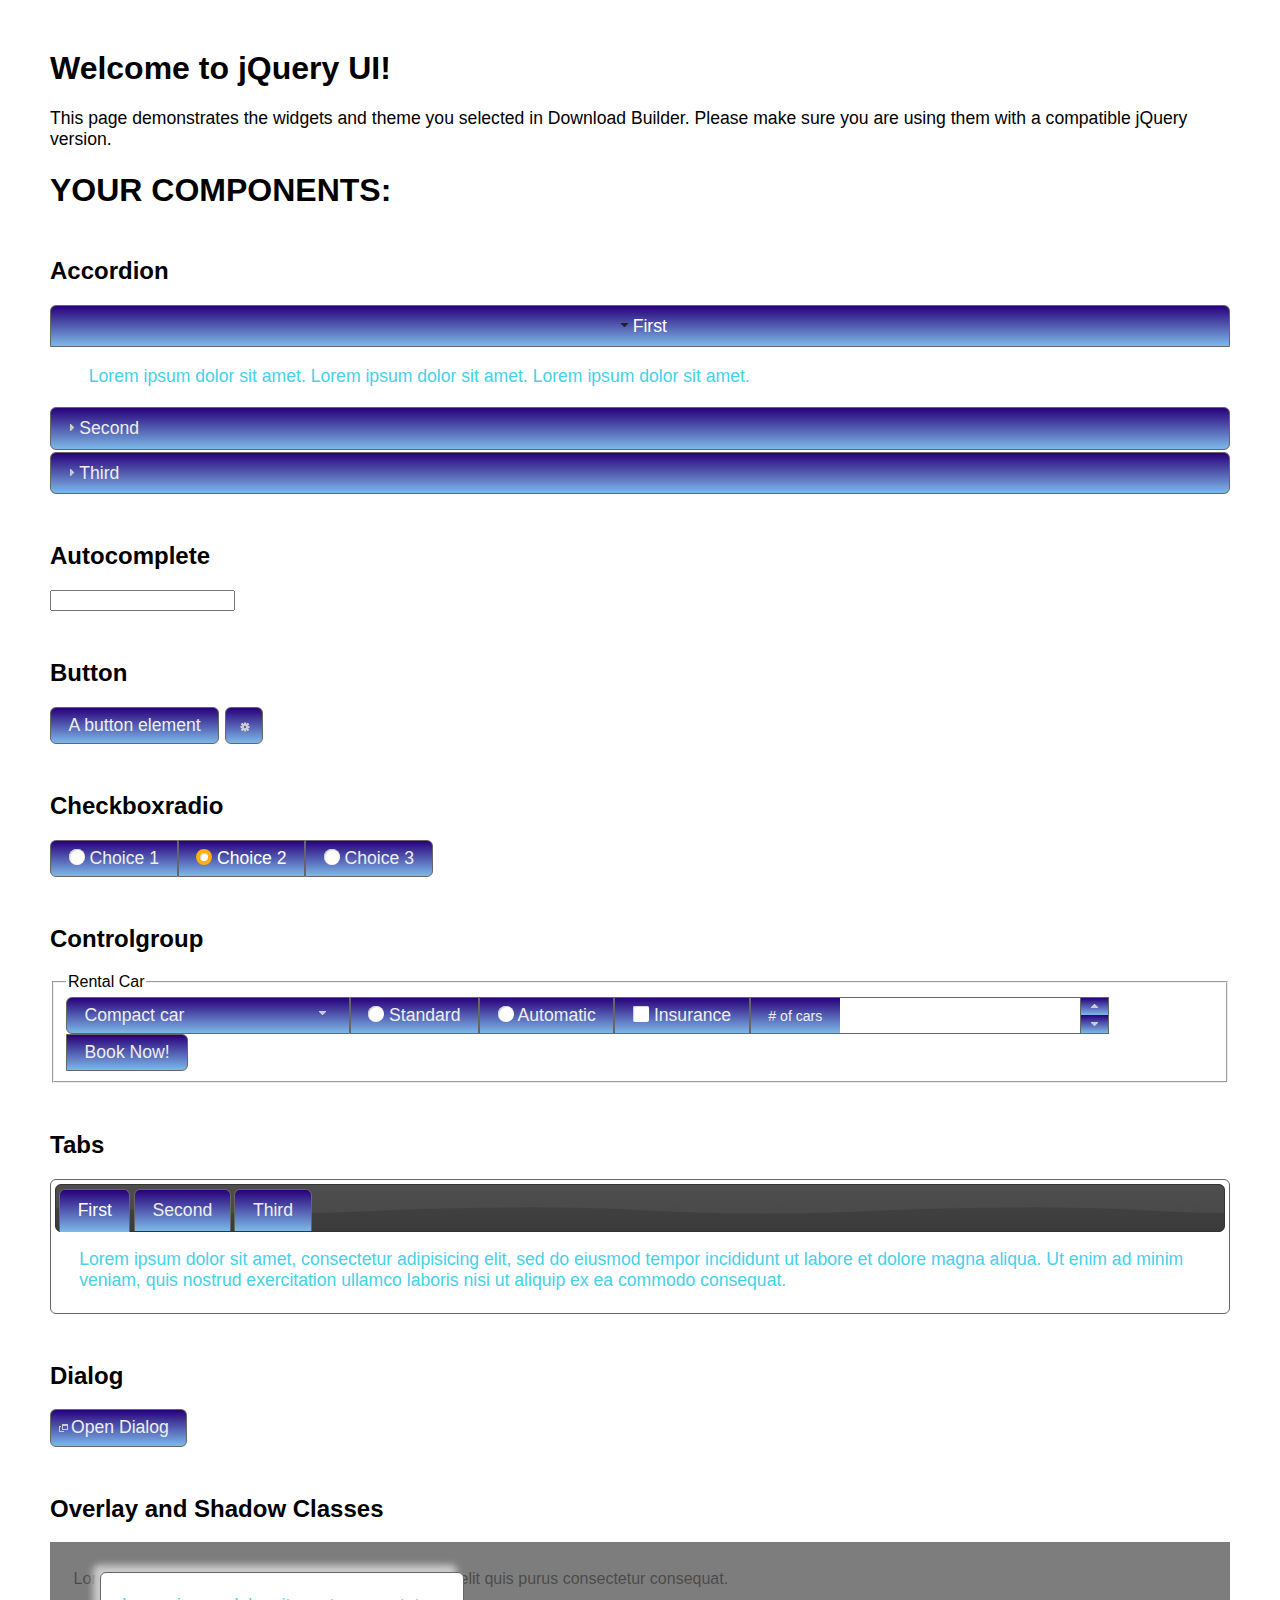
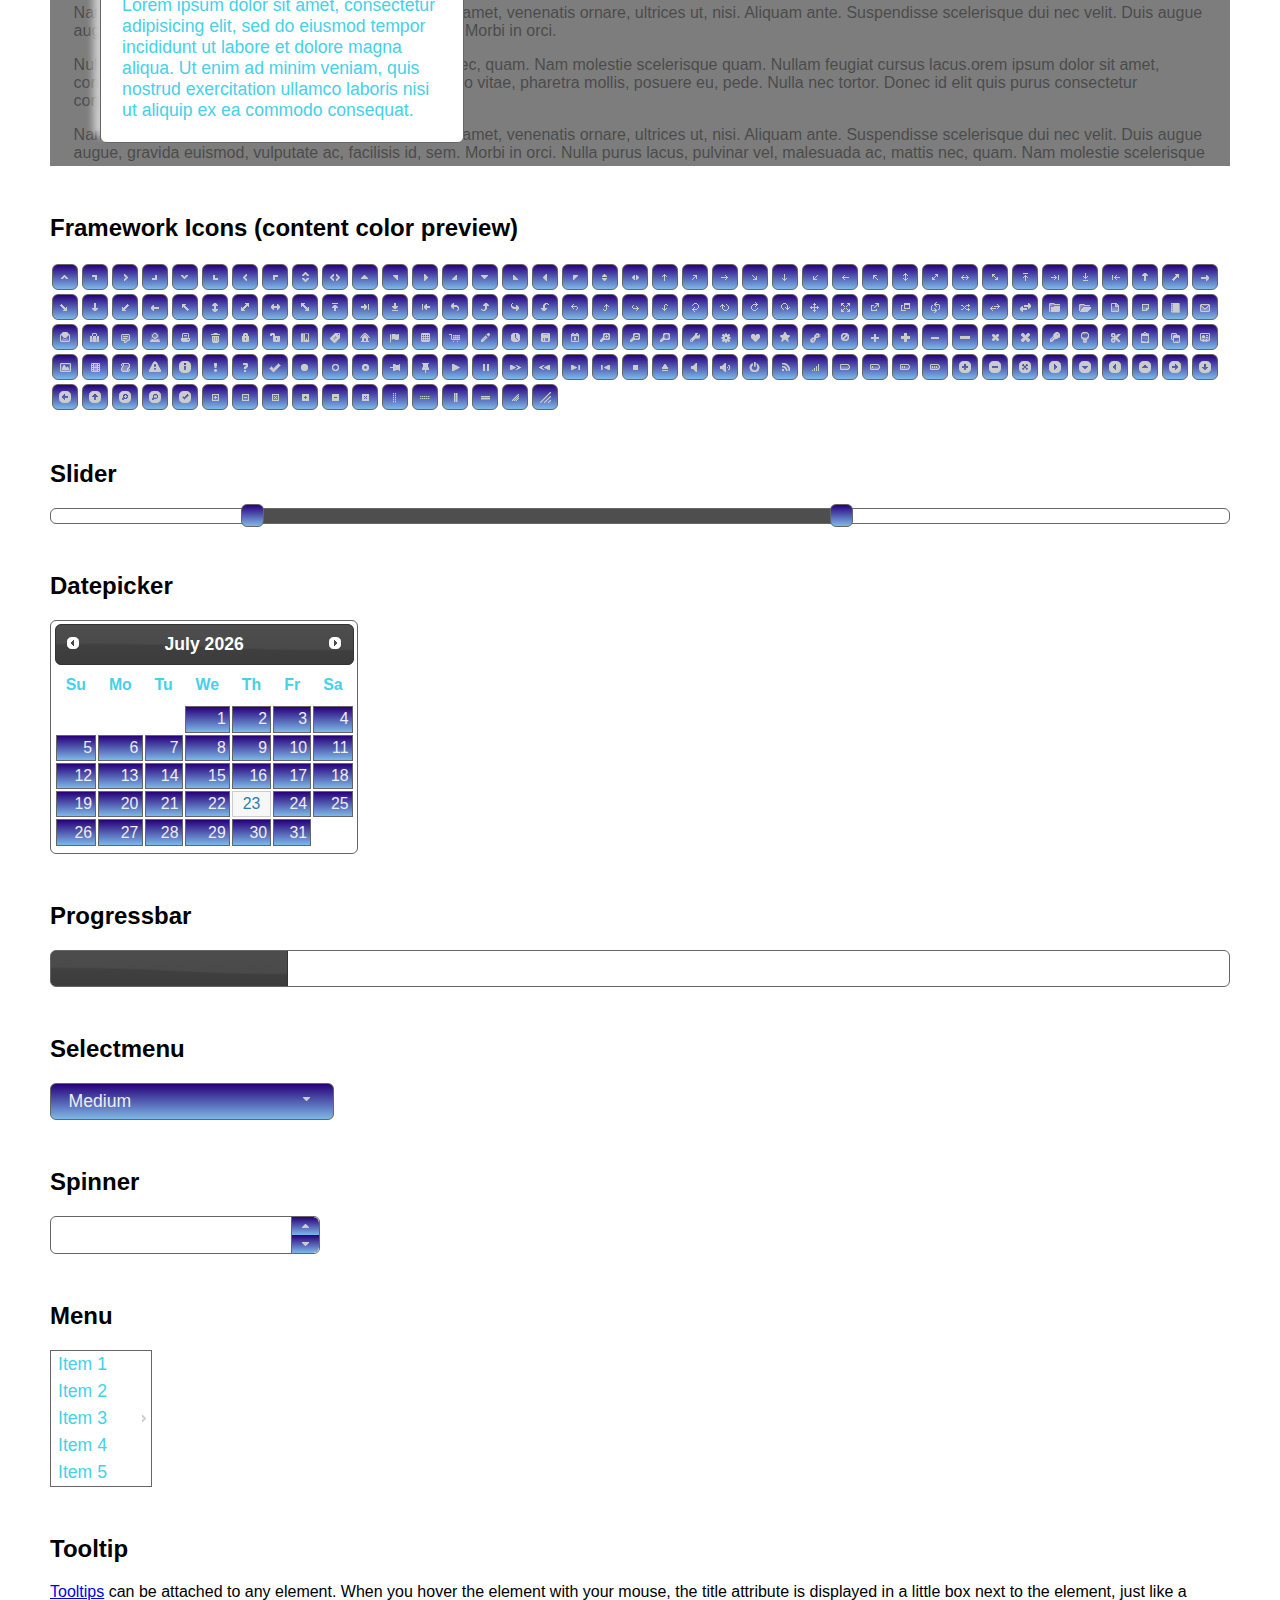
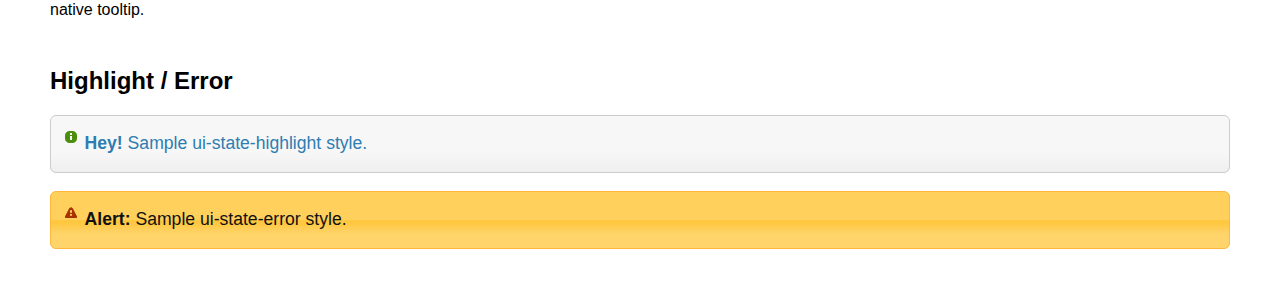
<file: jquery/index.html>
<!doctype html>
<html lang="us">
<head>
	<meta charset="utf-8">
	<title>jQuery UI Example Page</title>
	<link href="jquery-ui.css" rel="stylesheet">
	<style>
	body{
		font-family: "Trebuchet MS", sans-serif;
		margin: 50px;
	}
	.demoHeaders {
		margin-top: 2em;
	}
	#dialog-link {
		padding: .4em 1em .4em 20px;
		text-decoration: none;
		position: relative;
	}
	#dialog-link span.ui-icon {
		margin: 0 5px 0 0;
		position: absolute;
		left: .2em;
		top: 50%;
		margin-top: -8px;
	}
	#icons {
		margin: 0;
		padding: 0;
	}
	#icons li {
		margin: 2px;
		position: relative;
		padding: 4px 0;
		cursor: pointer;
		float: left;
		list-style: none;
	}
	#icons span.ui-icon {
		float: left;
		margin: 0 4px;
	}
	.fakewindowcontain .ui-widget-overlay {
		position: absolute;
	}
	select {
		width: 200px;
	}
	</style>
</head>
<body>

<h1>Welcome to jQuery UI!</h1>

<div class="ui-widget">
	<p>This page demonstrates the widgets and theme you selected in Download Builder. Please make sure you are using them with a compatible jQuery version.</p>
</div>

<h1>YOUR COMPONENTS:</h1>

<!-- Accordion -->
<h2 class="demoHeaders">Accordion</h2>
<div id="accordion">
	<h3>First</h3>
	<div>Lorem ipsum dolor sit amet. Lorem ipsum dolor sit amet. Lorem ipsum dolor sit amet.</div>
	<h3>Second</h3>
	<div>Phasellus mattis tincidunt nibh.</div>
	<h3>Third</h3>
	<div>Nam dui erat, auctor a, dignissim quis.</div>
</div>

<!-- Autocomplete -->
<h2 class="demoHeaders">Autocomplete</h2>
<div>
	<input id="autocomplete" title="type &quot;a&quot;">
</div>

<!-- Button -->
<h2 class="demoHeaders">Button</h2>
<button id="button">A button element</button>
<button id="button-icon">An icon-only button</button>

<!-- Checkboxradio -->
<h2 class="demoHeaders">Checkboxradio</h2>
<form style="margin-top: 1em;">
	<div id="radioset">
		<input type="radio" id="radio1" name="radio"><label for="radio1">Choice 1</label>
		<input type="radio" id="radio2" name="radio" checked="checked"><label for="radio2">Choice 2</label>
		<input type="radio" id="radio3" name="radio"><label for="radio3">Choice 3</label>
	</div>
</form>

<!-- Controlgroup -->
<h2 class="demoHeaders">Controlgroup</h2>
<fieldset>
	<legend>Rental Car</legend>
	<div id="controlgroup">
		<select id="car-type">
			<option>Compact car</option>
			<option>Midsize car</option>
			<option>Full size car</option>
			<option>SUV</option>
			<option>Luxury</option>
			<option>Truck</option>
			<option>Van</option>
		</select>
		<label for="transmission-standard">Standard</label>
		<input type="radio" name="transmission" id="transmission-standard">
		<label for="transmission-automatic">Automatic</label>
		<input type="radio" name="transmission" id="transmission-automatic">
		<label for="insurance">Insurance</label>
		<input type="checkbox" name="insurance" id="insurance">
		<label for="horizontal-spinner" class="ui-controlgroup-label"># of cars</label>
		<input id="horizontal-spinner" class="ui-spinner-input">
		<button>Book Now!</button>
	</div>
</fieldset>

<!-- Tabs -->
<h2 class="demoHeaders">Tabs</h2>
<div id="tabs">
	<ul>
		<li><a href="#tabs-1">First</a></li>
		<li><a href="#tabs-2">Second</a></li>
		<li><a href="#tabs-3">Third</a></li>
	</ul>
	<div id="tabs-1">Lorem ipsum dolor sit amet, consectetur adipisicing elit, sed do eiusmod tempor incididunt ut labore et dolore magna aliqua. Ut enim ad minim veniam, quis nostrud exercitation ullamco laboris nisi ut aliquip ex ea commodo consequat.</div>
	<div id="tabs-2">Phasellus mattis tincidunt nibh. Cras orci urna, blandit id, pretium vel, aliquet ornare, felis. Maecenas scelerisque sem non nisl. Fusce sed lorem in enim dictum bibendum.</div>
	<div id="tabs-3">Nam dui erat, auctor a, dignissim quis, sollicitudin eu, felis. Pellentesque nisi urna, interdum eget, sagittis et, consequat vestibulum, lacus. Mauris porttitor ullamcorper augue.</div>
</div>

<h2 class="demoHeaders">Dialog</h2>
<p>
	<button id="dialog-link" class="ui-button ui-corner-all ui-widget">
		<span class="ui-icon ui-icon-newwin"></span>Open Dialog
	</button>
</p>

<h2 class="demoHeaders">Overlay and Shadow Classes</h2>
<div style="position: relative; width: 96%; height: 200px; padding:1% 2%; overflow:hidden;" class="fakewindowcontain">
	<p>Lorem ipsum dolor sit amet,  Nulla nec tortor. Donec id elit quis purus consectetur consequat. </p><p>Nam congue semper tellus. Sed erat dolor, dapibus sit amet, venenatis ornare, ultrices ut, nisi. Aliquam ante. Suspendisse scelerisque dui nec velit. Duis augue augue, gravida euismod, vulputate ac, facilisis id, sem. Morbi in orci. </p><p>Nulla purus lacus, pulvinar vel, malesuada ac, mattis nec, quam. Nam molestie scelerisque quam. Nullam feugiat cursus lacus.orem ipsum dolor sit amet, consectetur adipiscing elit. Donec libero risus, commodo vitae, pharetra mollis, posuere eu, pede. Nulla nec tortor. Donec id elit quis purus consectetur consequat. </p><p>Nam congue semper tellus. Sed erat dolor, dapibus sit amet, venenatis ornare, ultrices ut, nisi. Aliquam ante. Suspendisse scelerisque dui nec velit. Duis augue augue, gravida euismod, vulputate ac, facilisis id, sem. Morbi in orci. Nulla purus lacus, pulvinar vel, malesuada ac, mattis nec, quam. Nam molestie scelerisque quam. </p><p>Nullam feugiat cursus lacus.orem ipsum dolor sit amet, consectetur adipiscing elit. Donec libero risus, commodo vitae, pharetra mollis, posuere eu, pede. Nulla nec tortor. Donec id elit quis purus consectetur consequat. Nam congue semper tellus. Sed erat dolor, dapibus sit amet, venenatis ornare, ultrices ut, nisi. Aliquam ante. </p><p>Suspendisse scelerisque dui nec velit. Duis augue augue, gravida euismod, vulputate ac, facilisis id, sem. Morbi in orci. Nulla purus lacus, pulvinar vel, malesuada ac, mattis nec, quam. Nam molestie scelerisque quam. Nullam feugiat cursus lacus.orem ipsum dolor sit amet, consectetur adipiscing elit. Donec libero risus, commodo vitae, pharetra mollis, posuere eu, pede. Nulla nec tortor. Donec id elit quis purus consectetur consequat. Nam congue semper tellus. Sed erat dolor, dapibus sit amet, venenatis ornare, ultrices ut, nisi. </p>

	<!-- ui-dialog -->
	<div class="ui-widget-overlay ui-front"></div>
	<div style="position: absolute; width: 320px; left: 50px; top: 30px; padding: 1.2em" class="ui-widget ui-front ui-widget-content ui-corner-all ui-widget-shadow">
		Lorem ipsum dolor sit amet, consectetur adipisicing elit, sed do eiusmod tempor incididunt ut labore et dolore magna aliqua. Ut enim ad minim veniam, quis nostrud exercitation ullamco laboris nisi ut aliquip ex ea commodo consequat.
	</div>

</div>

<!-- ui-dialog -->
<div id="dialog" title="Dialog Title">
	<p>Lorem ipsum dolor sit amet, consectetur adipisicing elit, sed do eiusmod tempor incididunt ut labore et dolore magna aliqua. Ut enim ad minim veniam, quis nostrud exercitation ullamco laboris nisi ut aliquip ex ea commodo consequat.</p>
</div>


<h2 class="demoHeaders">Framework Icons (content color preview)</h2>
<ul id="icons" class="ui-widget ui-helper-clearfix">
	<li class="ui-state-default ui-corner-all" title=".ui-icon-caret-1-n"><span class="ui-icon ui-icon-caret-1-n"></span></li>
	<li class="ui-state-default ui-corner-all" title=".ui-icon-caret-1-ne"><span class="ui-icon ui-icon-caret-1-ne"></span></li>
	<li class="ui-state-default ui-corner-all" title=".ui-icon-caret-1-e"><span class="ui-icon ui-icon-caret-1-e"></span></li>
	<li class="ui-state-default ui-corner-all" title=".ui-icon-caret-1-se"><span class="ui-icon ui-icon-caret-1-se"></span></li>
	<li class="ui-state-default ui-corner-all" title=".ui-icon-caret-1-s"><span class="ui-icon ui-icon-caret-1-s"></span></li>
	<li class="ui-state-default ui-corner-all" title=".ui-icon-caret-1-sw"><span class="ui-icon ui-icon-caret-1-sw"></span></li>
	<li class="ui-state-default ui-corner-all" title=".ui-icon-caret-1-w"><span class="ui-icon ui-icon-caret-1-w"></span></li>
	<li class="ui-state-default ui-corner-all" title=".ui-icon-caret-1-nw"><span class="ui-icon ui-icon-caret-1-nw"></span></li>
	<li class="ui-state-default ui-corner-all" title=".ui-icon-caret-2-n-s"><span class="ui-icon ui-icon-caret-2-n-s"></span></li>
	<li class="ui-state-default ui-corner-all" title=".ui-icon-caret-2-e-w"><span class="ui-icon ui-icon-caret-2-e-w"></span></li>
	<li class="ui-state-default ui-corner-all" title=".ui-icon-triangle-1-n"><span class="ui-icon ui-icon-triangle-1-n"></span></li>
	<li class="ui-state-default ui-corner-all" title=".ui-icon-triangle-1-ne"><span class="ui-icon ui-icon-triangle-1-ne"></span></li>
	<li class="ui-state-default ui-corner-all" title=".ui-icon-triangle-1-e"><span class="ui-icon ui-icon-triangle-1-e"></span></li>
	<li class="ui-state-default ui-corner-all" title=".ui-icon-triangle-1-se"><span class="ui-icon ui-icon-triangle-1-se"></span></li>
	<li class="ui-state-default ui-corner-all" title=".ui-icon-triangle-1-s"><span class="ui-icon ui-icon-triangle-1-s"></span></li>
	<li class="ui-state-default ui-corner-all" title=".ui-icon-triangle-1-sw"><span class="ui-icon ui-icon-triangle-1-sw"></span></li>
	<li class="ui-state-default ui-corner-all" title=".ui-icon-triangle-1-w"><span class="ui-icon ui-icon-triangle-1-w"></span></li>
	<li class="ui-state-default ui-corner-all" title=".ui-icon-triangle-1-nw"><span class="ui-icon ui-icon-triangle-1-nw"></span></li>
	<li class="ui-state-default ui-corner-all" title=".ui-icon-triangle-2-n-s"><span class="ui-icon ui-icon-triangle-2-n-s"></span></li>
	<li class="ui-state-default ui-corner-all" title=".ui-icon-triangle-2-e-w"><span class="ui-icon ui-icon-triangle-2-e-w"></span></li>
	<li class="ui-state-default ui-corner-all" title=".ui-icon-arrow-1-n"><span class="ui-icon ui-icon-arrow-1-n"></span></li>
	<li class="ui-state-default ui-corner-all" title=".ui-icon-arrow-1-ne"><span class="ui-icon ui-icon-arrow-1-ne"></span></li>
	<li class="ui-state-default ui-corner-all" title=".ui-icon-arrow-1-e"><span class="ui-icon ui-icon-arrow-1-e"></span></li>
	<li class="ui-state-default ui-corner-all" title=".ui-icon-arrow-1-se"><span class="ui-icon ui-icon-arrow-1-se"></span></li>
	<li class="ui-state-default ui-corner-all" title=".ui-icon-arrow-1-s"><span class="ui-icon ui-icon-arrow-1-s"></span></li>
	<li class="ui-state-default ui-corner-all" title=".ui-icon-arrow-1-sw"><span class="ui-icon ui-icon-arrow-1-sw"></span></li>
	<li class="ui-state-default ui-corner-all" title=".ui-icon-arrow-1-w"><span class="ui-icon ui-icon-arrow-1-w"></span></li>
	<li class="ui-state-default ui-corner-all" title=".ui-icon-arrow-1-nw"><span class="ui-icon ui-icon-arrow-1-nw"></span></li>
	<li class="ui-state-default ui-corner-all" title=".ui-icon-arrow-2-n-s"><span class="ui-icon ui-icon-arrow-2-n-s"></span></li>
	<li class="ui-state-default ui-corner-all" title=".ui-icon-arrow-2-ne-sw"><span class="ui-icon ui-icon-arrow-2-ne-sw"></span></li>
	<li class="ui-state-default ui-corner-all" title=".ui-icon-arrow-2-e-w"><span class="ui-icon ui-icon-arrow-2-e-w"></span></li>
	<li class="ui-state-default ui-corner-all" title=".ui-icon-arrow-2-se-nw"><span class="ui-icon ui-icon-arrow-2-se-nw"></span></li>
	<li class="ui-state-default ui-corner-all" title=".ui-icon-arrowstop-1-n"><span class="ui-icon ui-icon-arrowstop-1-n"></span></li>
	<li class="ui-state-default ui-corner-all" title=".ui-icon-arrowstop-1-e"><span class="ui-icon ui-icon-arrowstop-1-e"></span></li>
	<li class="ui-state-default ui-corner-all" title=".ui-icon-arrowstop-1-s"><span class="ui-icon ui-icon-arrowstop-1-s"></span></li>
	<li class="ui-state-default ui-corner-all" title=".ui-icon-arrowstop-1-w"><span class="ui-icon ui-icon-arrowstop-1-w"></span></li>
	<li class="ui-state-default ui-corner-all" title=".ui-icon-arrowthick-1-n"><span class="ui-icon ui-icon-arrowthick-1-n"></span></li>
	<li class="ui-state-default ui-corner-all" title=".ui-icon-arrowthick-1-ne"><span class="ui-icon ui-icon-arrowthick-1-ne"></span></li>
	<li class="ui-state-default ui-corner-all" title=".ui-icon-arrowthick-1-e"><span class="ui-icon ui-icon-arrowthick-1-e"></span></li>
	<li class="ui-state-default ui-corner-all" title=".ui-icon-arrowthick-1-se"><span class="ui-icon ui-icon-arrowthick-1-se"></span></li>
	<li class="ui-state-default ui-corner-all" title=".ui-icon-arrowthick-1-s"><span class="ui-icon ui-icon-arrowthick-1-s"></span></li>
	<li class="ui-state-default ui-corner-all" title=".ui-icon-arrowthick-1-sw"><span class="ui-icon ui-icon-arrowthick-1-sw"></span></li>
	<li class="ui-state-default ui-corner-all" title=".ui-icon-arrowthick-1-w"><span class="ui-icon ui-icon-arrowthick-1-w"></span></li>
	<li class="ui-state-default ui-corner-all" title=".ui-icon-arrowthick-1-nw"><span class="ui-icon ui-icon-arrowthick-1-nw"></span></li>
	<li class="ui-state-default ui-corner-all" title=".ui-icon-arrowthick-2-n-s"><span class="ui-icon ui-icon-arrowthick-2-n-s"></span></li>
	<li class="ui-state-default ui-corner-all" title=".ui-icon-arrowthick-2-ne-sw"><span class="ui-icon ui-icon-arrowthick-2-ne-sw"></span></li>
	<li class="ui-state-default ui-corner-all" title=".ui-icon-arrowthick-2-e-w"><span class="ui-icon ui-icon-arrowthick-2-e-w"></span></li>
	<li class="ui-state-default ui-corner-all" title=".ui-icon-arrowthick-2-se-nw"><span class="ui-icon ui-icon-arrowthick-2-se-nw"></span></li>
	<li class="ui-state-default ui-corner-all" title=".ui-icon-arrowthickstop-1-n"><span class="ui-icon ui-icon-arrowthickstop-1-n"></span></li>
	<li class="ui-state-default ui-corner-all" title=".ui-icon-arrowthickstop-1-e"><span class="ui-icon ui-icon-arrowthickstop-1-e"></span></li>
	<li class="ui-state-default ui-corner-all" title=".ui-icon-arrowthickstop-1-s"><span class="ui-icon ui-icon-arrowthickstop-1-s"></span></li>
	<li class="ui-state-default ui-corner-all" title=".ui-icon-arrowthickstop-1-w"><span class="ui-icon ui-icon-arrowthickstop-1-w"></span></li>
	<li class="ui-state-default ui-corner-all" title=".ui-icon-arrowreturnthick-1-w"><span class="ui-icon ui-icon-arrowreturnthick-1-w"></span></li>
	<li class="ui-state-default ui-corner-all" title=".ui-icon-arrowreturnthick-1-n"><span class="ui-icon ui-icon-arrowreturnthick-1-n"></span></li>
	<li class="ui-state-default ui-corner-all" title=".ui-icon-arrowreturnthick-1-e"><span class="ui-icon ui-icon-arrowreturnthick-1-e"></span></li>
	<li class="ui-state-default ui-corner-all" title=".ui-icon-arrowreturnthick-1-s"><span class="ui-icon ui-icon-arrowreturnthick-1-s"></span></li>
	<li class="ui-state-default ui-corner-all" title=".ui-icon-arrowreturn-1-w"><span class="ui-icon ui-icon-arrowreturn-1-w"></span></li>
	<li class="ui-state-default ui-corner-all" title=".ui-icon-arrowreturn-1-n"><span class="ui-icon ui-icon-arrowreturn-1-n"></span></li>
	<li class="ui-state-default ui-corner-all" title=".ui-icon-arrowreturn-1-e"><span class="ui-icon ui-icon-arrowreturn-1-e"></span></li>
	<li class="ui-state-default ui-corner-all" title=".ui-icon-arrowreturn-1-s"><span class="ui-icon ui-icon-arrowreturn-1-s"></span></li>
	<li class="ui-state-default ui-corner-all" title=".ui-icon-arrowrefresh-1-w"><span class="ui-icon ui-icon-arrowrefresh-1-w"></span></li>
	<li class="ui-state-default ui-corner-all" title=".ui-icon-arrowrefresh-1-n"><span class="ui-icon ui-icon-arrowrefresh-1-n"></span></li>
	<li class="ui-state-default ui-corner-all" title=".ui-icon-arrowrefresh-1-e"><span class="ui-icon ui-icon-arrowrefresh-1-e"></span></li>
	<li class="ui-state-default ui-corner-all" title=".ui-icon-arrowrefresh-1-s"><span class="ui-icon ui-icon-arrowrefresh-1-s"></span></li>
	<li class="ui-state-default ui-corner-all" title=".ui-icon-arrow-4"><span class="ui-icon ui-icon-arrow-4"></span></li>
	<li class="ui-state-default ui-corner-all" title=".ui-icon-arrow-4-diag"><span class="ui-icon ui-icon-arrow-4-diag"></span></li>
	<li class="ui-state-default ui-corner-all" title=".ui-icon-extlink"><span class="ui-icon ui-icon-extlink"></span></li>
	<li class="ui-state-default ui-corner-all" title=".ui-icon-newwin"><span class="ui-icon ui-icon-newwin"></span></li>
	<li class="ui-state-default ui-corner-all" title=".ui-icon-refresh"><span class="ui-icon ui-icon-refresh"></span></li>
	<li class="ui-state-default ui-corner-all" title=".ui-icon-shuffle"><span class="ui-icon ui-icon-shuffle"></span></li>
	<li class="ui-state-default ui-corner-all" title=".ui-icon-transfer-e-w"><span class="ui-icon ui-icon-transfer-e-w"></span></li>
	<li class="ui-state-default ui-corner-all" title=".ui-icon-transferthick-e-w"><span class="ui-icon ui-icon-transferthick-e-w"></span></li>
	<li class="ui-state-default ui-corner-all" title=".ui-icon-folder-collapsed"><span class="ui-icon ui-icon-folder-collapsed"></span></li>
	<li class="ui-state-default ui-corner-all" title=".ui-icon-folder-open"><span class="ui-icon ui-icon-folder-open"></span></li>
	<li class="ui-state-default ui-corner-all" title=".ui-icon-document"><span class="ui-icon ui-icon-document"></span></li>
	<li class="ui-state-default ui-corner-all" title=".ui-icon-document-b"><span class="ui-icon ui-icon-document-b"></span></li>
	<li class="ui-state-default ui-corner-all" title=".ui-icon-note"><span class="ui-icon ui-icon-note"></span></li>
	<li class="ui-state-default ui-corner-all" title=".ui-icon-mail-closed"><span class="ui-icon ui-icon-mail-closed"></span></li>
	<li class="ui-state-default ui-corner-all" title=".ui-icon-mail-open"><span class="ui-icon ui-icon-mail-open"></span></li>
	<li class="ui-state-default ui-corner-all" title=".ui-icon-suitcase"><span class="ui-icon ui-icon-suitcase"></span></li>
	<li class="ui-state-default ui-corner-all" title=".ui-icon-comment"><span class="ui-icon ui-icon-comment"></span></li>
	<li class="ui-state-default ui-corner-all" title=".ui-icon-person"><span class="ui-icon ui-icon-person"></span></li>
	<li class="ui-state-default ui-corner-all" title=".ui-icon-print"><span class="ui-icon ui-icon-print"></span></li>
	<li class="ui-state-default ui-corner-all" title=".ui-icon-trash"><span class="ui-icon ui-icon-trash"></span></li>
	<li class="ui-state-default ui-corner-all" title=".ui-icon-locked"><span class="ui-icon ui-icon-locked"></span></li>
	<li class="ui-state-default ui-corner-all" title=".ui-icon-unlocked"><span class="ui-icon ui-icon-unlocked"></span></li>
	<li class="ui-state-default ui-corner-all" title=".ui-icon-bookmark"><span class="ui-icon ui-icon-bookmark"></span></li>
	<li class="ui-state-default ui-corner-all" title=".ui-icon-tag"><span class="ui-icon ui-icon-tag"></span></li>
	<li class="ui-state-default ui-corner-all" title=".ui-icon-home"><span class="ui-icon ui-icon-home"></span></li>
	<li class="ui-state-default ui-corner-all" title=".ui-icon-flag"><span class="ui-icon ui-icon-flag"></span></li>
	<li class="ui-state-default ui-corner-all" title=".ui-icon-calculator"><span class="ui-icon ui-icon-calculator"></span></li>
	<li class="ui-state-default ui-corner-all" title=".ui-icon-cart"><span class="ui-icon ui-icon-cart"></span></li>
	<li class="ui-state-default ui-corner-all" title=".ui-icon-pencil"><span class="ui-icon ui-icon-pencil"></span></li>
	<li class="ui-state-default ui-corner-all" title=".ui-icon-clock"><span class="ui-icon ui-icon-clock"></span></li>
	<li class="ui-state-default ui-corner-all" title=".ui-icon-disk"><span class="ui-icon ui-icon-disk"></span></li>
	<li class="ui-state-default ui-corner-all" title=".ui-icon-calendar"><span class="ui-icon ui-icon-calendar"></span></li>
	<li class="ui-state-default ui-corner-all" title=".ui-icon-zoomin"><span class="ui-icon ui-icon-zoomin"></span></li>
	<li class="ui-state-default ui-corner-all" title=".ui-icon-zoomout"><span class="ui-icon ui-icon-zoomout"></span></li>
	<li class="ui-state-default ui-corner-all" title=".ui-icon-search"><span class="ui-icon ui-icon-search"></span></li>
	<li class="ui-state-default ui-corner-all" title=".ui-icon-wrench"><span class="ui-icon ui-icon-wrench"></span></li>
	<li class="ui-state-default ui-corner-all" title=".ui-icon-gear"><span class="ui-icon ui-icon-gear"></span></li>
	<li class="ui-state-default ui-corner-all" title=".ui-icon-heart"><span class="ui-icon ui-icon-heart"></span></li>
	<li class="ui-state-default ui-corner-all" title=".ui-icon-star"><span class="ui-icon ui-icon-star"></span></li>
	<li class="ui-state-default ui-corner-all" title=".ui-icon-link"><span class="ui-icon ui-icon-link"></span></li>
	<li class="ui-state-default ui-corner-all" title=".ui-icon-cancel"><span class="ui-icon ui-icon-cancel"></span></li>
	<li class="ui-state-default ui-corner-all" title=".ui-icon-plus"><span class="ui-icon ui-icon-plus"></span></li>
	<li class="ui-state-default ui-corner-all" title=".ui-icon-plusthick"><span class="ui-icon ui-icon-plusthick"></span></li>
	<li class="ui-state-default ui-corner-all" title=".ui-icon-minus"><span class="ui-icon ui-icon-minus"></span></li>
	<li class="ui-state-default ui-corner-all" title=".ui-icon-minusthick"><span class="ui-icon ui-icon-minusthick"></span></li>
	<li class="ui-state-default ui-corner-all" title=".ui-icon-close"><span class="ui-icon ui-icon-close"></span></li>
	<li class="ui-state-default ui-corner-all" title=".ui-icon-closethick"><span class="ui-icon ui-icon-closethick"></span></li>
	<li class="ui-state-default ui-corner-all" title=".ui-icon-key"><span class="ui-icon ui-icon-key"></span></li>
	<li class="ui-state-default ui-corner-all" title=".ui-icon-lightbulb"><span class="ui-icon ui-icon-lightbulb"></span></li>
	<li class="ui-state-default ui-corner-all" title=".ui-icon-scissors"><span class="ui-icon ui-icon-scissors"></span></li>
	<li class="ui-state-default ui-corner-all" title=".ui-icon-clipboard"><span class="ui-icon ui-icon-clipboard"></span></li>
	<li class="ui-state-default ui-corner-all" title=".ui-icon-copy"><span class="ui-icon ui-icon-copy"></span></li>
	<li class="ui-state-default ui-corner-all" title=".ui-icon-contact"><span class="ui-icon ui-icon-contact"></span></li>
	<li class="ui-state-default ui-corner-all" title=".ui-icon-image"><span class="ui-icon ui-icon-image"></span></li>
	<li class="ui-state-default ui-corner-all" title=".ui-icon-video"><span class="ui-icon ui-icon-video"></span></li>
	<li class="ui-state-default ui-corner-all" title=".ui-icon-script"><span class="ui-icon ui-icon-script"></span></li>
	<li class="ui-state-default ui-corner-all" title=".ui-icon-alert"><span class="ui-icon ui-icon-alert"></span></li>
	<li class="ui-state-default ui-corner-all" title=".ui-icon-info"><span class="ui-icon ui-icon-info"></span></li>
	<li class="ui-state-default ui-corner-all" title=".ui-icon-notice"><span class="ui-icon ui-icon-notice"></span></li>
	<li class="ui-state-default ui-corner-all" title=".ui-icon-help"><span class="ui-icon ui-icon-help"></span></li>
	<li class="ui-state-default ui-corner-all" title=".ui-icon-check"><span class="ui-icon ui-icon-check"></span></li>
	<li class="ui-state-default ui-corner-all" title=".ui-icon-bullet"><span class="ui-icon ui-icon-bullet"></span></li>
	<li class="ui-state-default ui-corner-all" title=".ui-icon-radio-off"><span class="ui-icon ui-icon-radio-off"></span></li>
	<li class="ui-state-default ui-corner-all" title=".ui-icon-radio-on"><span class="ui-icon ui-icon-radio-on"></span></li>
	<li class="ui-state-default ui-corner-all" title=".ui-icon-pin-w"><span class="ui-icon ui-icon-pin-w"></span></li>
	<li class="ui-state-default ui-corner-all" title=".ui-icon-pin-s"><span class="ui-icon ui-icon-pin-s"></span></li>
	<li class="ui-state-default ui-corner-all" title=".ui-icon-play"><span class="ui-icon ui-icon-play"></span></li>
	<li class="ui-state-default ui-corner-all" title=".ui-icon-pause"><span class="ui-icon ui-icon-pause"></span></li>
	<li class="ui-state-default ui-corner-all" title=".ui-icon-seek-next"><span class="ui-icon ui-icon-seek-next"></span></li>
	<li class="ui-state-default ui-corner-all" title=".ui-icon-seek-prev"><span class="ui-icon ui-icon-seek-prev"></span></li>
	<li class="ui-state-default ui-corner-all" title=".ui-icon-seek-end"><span class="ui-icon ui-icon-seek-end"></span></li>
	<li class="ui-state-default ui-corner-all" title=".ui-icon-seek-first"><span class="ui-icon ui-icon-seek-first"></span></li>
	<li class="ui-state-default ui-corner-all" title=".ui-icon-stop"><span class="ui-icon ui-icon-stop"></span></li>
	<li class="ui-state-default ui-corner-all" title=".ui-icon-eject"><span class="ui-icon ui-icon-eject"></span></li>
	<li class="ui-state-default ui-corner-all" title=".ui-icon-volume-off"><span class="ui-icon ui-icon-volume-off"></span></li>
	<li class="ui-state-default ui-corner-all" title=".ui-icon-volume-on"><span class="ui-icon ui-icon-volume-on"></span></li>
	<li class="ui-state-default ui-corner-all" title=".ui-icon-power"><span class="ui-icon ui-icon-power"></span></li>
	<li class="ui-state-default ui-corner-all" title=".ui-icon-signal-diag"><span class="ui-icon ui-icon-signal-diag"></span></li>
	<li class="ui-state-default ui-corner-all" title=".ui-icon-signal"><span class="ui-icon ui-icon-signal"></span></li>
	<li class="ui-state-default ui-corner-all" title=".ui-icon-battery-0"><span class="ui-icon ui-icon-battery-0"></span></li>
	<li class="ui-state-default ui-corner-all" title=".ui-icon-battery-1"><span class="ui-icon ui-icon-battery-1"></span></li>
	<li class="ui-state-default ui-corner-all" title=".ui-icon-battery-2"><span class="ui-icon ui-icon-battery-2"></span></li>
	<li class="ui-state-default ui-corner-all" title=".ui-icon-battery-3"><span class="ui-icon ui-icon-battery-3"></span></li>
	<li class="ui-state-default ui-corner-all" title=".ui-icon-circle-plus"><span class="ui-icon ui-icon-circle-plus"></span></li>
	<li class="ui-state-default ui-corner-all" title=".ui-icon-circle-minus"><span class="ui-icon ui-icon-circle-minus"></span></li>
	<li class="ui-state-default ui-corner-all" title=".ui-icon-circle-close"><span class="ui-icon ui-icon-circle-close"></span></li>
	<li class="ui-state-default ui-corner-all" title=".ui-icon-circle-triangle-e"><span class="ui-icon ui-icon-circle-triangle-e"></span></li>
	<li class="ui-state-default ui-corner-all" title=".ui-icon-circle-triangle-s"><span class="ui-icon ui-icon-circle-triangle-s"></span></li>
	<li class="ui-state-default ui-corner-all" title=".ui-icon-circle-triangle-w"><span class="ui-icon ui-icon-circle-triangle-w"></span></li>
	<li class="ui-state-default ui-corner-all" title=".ui-icon-circle-triangle-n"><span class="ui-icon ui-icon-circle-triangle-n"></span></li>
	<li class="ui-state-default ui-corner-all" title=".ui-icon-circle-arrow-e"><span class="ui-icon ui-icon-circle-arrow-e"></span></li>
	<li class="ui-state-default ui-corner-all" title=".ui-icon-circle-arrow-s"><span class="ui-icon ui-icon-circle-arrow-s"></span></li>
	<li class="ui-state-default ui-corner-all" title=".ui-icon-circle-arrow-w"><span class="ui-icon ui-icon-circle-arrow-w"></span></li>
	<li class="ui-state-default ui-corner-all" title=".ui-icon-circle-arrow-n"><span class="ui-icon ui-icon-circle-arrow-n"></span></li>
	<li class="ui-state-default ui-corner-all" title=".ui-icon-circle-zoomin"><span class="ui-icon ui-icon-circle-zoomin"></span></li>
	<li class="ui-state-default ui-corner-all" title=".ui-icon-circle-zoomout"><span class="ui-icon ui-icon-circle-zoomout"></span></li>
	<li class="ui-state-default ui-corner-all" title=".ui-icon-circle-check"><span class="ui-icon ui-icon-circle-check"></span></li>
	<li class="ui-state-default ui-corner-all" title=".ui-icon-circlesmall-plus"><span class="ui-icon ui-icon-circlesmall-plus"></span></li>
	<li class="ui-state-default ui-corner-all" title=".ui-icon-circlesmall-minus"><span class="ui-icon ui-icon-circlesmall-minus"></span></li>
	<li class="ui-state-default ui-corner-all" title=".ui-icon-circlesmall-close"><span class="ui-icon ui-icon-circlesmall-close"></span></li>
	<li class="ui-state-default ui-corner-all" title=".ui-icon-squaresmall-plus"><span class="ui-icon ui-icon-squaresmall-plus"></span></li>
	<li class="ui-state-default ui-corner-all" title=".ui-icon-squaresmall-minus"><span class="ui-icon ui-icon-squaresmall-minus"></span></li>
	<li class="ui-state-default ui-corner-all" title=".ui-icon-squaresmall-close"><span class="ui-icon ui-icon-squaresmall-close"></span></li>
	<li class="ui-state-default ui-corner-all" title=".ui-icon-grip-dotted-vertical"><span class="ui-icon ui-icon-grip-dotted-vertical"></span></li>
	<li class="ui-state-default ui-corner-all" title=".ui-icon-grip-dotted-horizontal"><span class="ui-icon ui-icon-grip-dotted-horizontal"></span></li>
	<li class="ui-state-default ui-corner-all" title=".ui-icon-grip-solid-vertical"><span class="ui-icon ui-icon-grip-solid-vertical"></span></li>
	<li class="ui-state-default ui-corner-all" title=".ui-icon-grip-solid-horizontal"><span class="ui-icon ui-icon-grip-solid-horizontal"></span></li>
	<li class="ui-state-default ui-corner-all" title=".ui-icon-gripsmall-diagonal-se"><span class="ui-icon ui-icon-gripsmall-diagonal-se"></span></li>
	<li class="ui-state-default ui-corner-all" title=".ui-icon-grip-diagonal-se"><span class="ui-icon ui-icon-grip-diagonal-se"></span></li>
</ul>

<!-- Slider -->
<h2 class="demoHeaders">Slider</h2>
<div id="slider"></div>

<!-- Datepicker -->
<h2 class="demoHeaders">Datepicker</h2>
<div id="datepicker"></div>

<!-- Progressbar -->
<h2 class="demoHeaders">Progressbar</h2>
<div id="progressbar"></div>

<!-- Progressbar -->
<h2 class="demoHeaders">Selectmenu</h2>
<select id="selectmenu">
	<option>Slower</option>
	<option>Slow</option>
	<option selected="selected">Medium</option>
	<option>Fast</option>
	<option>Faster</option>
</select>

<!-- Spinner -->
<h2 class="demoHeaders">Spinner</h2>
<input id="spinner">

<!-- Menu -->
<h2 class="demoHeaders">Menu</h2>
<ul style="width:100px;" id="menu">
	<li><div>Item 1</div></li>
	<li><div>Item 2</div></li>
	<li><div>Item 3</div>
		<ul>
			<li><div>Item 3-1</div></li>
			<li><div>Item 3-2</div></li>
			<li><div>Item 3-3</div></li>
			<li><div>Item 3-4</div></li>
			<li><div>Item 3-5</div></li>
		</ul>
	</li>
	<li><div>Item 4</div></li>
	<li><div>Item 5</div></li>
</ul>

<!-- Tooltip -->
<h2 class="demoHeaders">Tooltip</h2>
<p id="tooltip">
	<a href="#" title="That&apos;s what this widget is">Tooltips</a> can be attached to any element. When you hover
the element with your mouse, the title attribute is displayed in a little box next to the element, just like a native tooltip.
</p>

<!-- Highlight / Error -->
<h2 class="demoHeaders">Highlight / Error</h2>
<div class="ui-widget">
	<div class="ui-state-highlight ui-corner-all" style="margin-top: 20px; padding: 0 .7em;">
		<p><span class="ui-icon ui-icon-info" style="float: left; margin-right: .3em;"></span>
		<strong>Hey!</strong> Sample ui-state-highlight style.</p>
	</div>
</div>
<br>
<div class="ui-widget">
	<div class="ui-state-error ui-corner-all" style="padding: 0 .7em;">
		<p><span class="ui-icon ui-icon-alert" style="float: left; margin-right: .3em;"></span>
		<strong>Alert:</strong> Sample ui-state-error style.</p>
	</div>
</div>

<script src="external/jquery/jquery.js"></script>
<script src="jquery-ui.js"></script>
<script>
$( "#accordion" ).accordion();

var availableTags = [
	"ActionScript",
	"AppleScript",
	"Asp",
	"BASIC",
	"C",
	"C++",
	"Clojure",
	"COBOL",
	"ColdFusion",
	"Erlang",
	"Fortran",
	"Groovy",
	"Haskell",
	"Java",
	"JavaScript",
	"Lisp",
	"Perl",
	"PHP",
	"Python",
	"Ruby",
	"Scala",
	"Scheme"
];
$( "#autocomplete" ).autocomplete({
	source: availableTags
});

$( "#button" ).button();
$( "#button-icon" ).button({
	icon: "ui-icon-gear",
	showLabel: false
});

$( "#radioset" ).controlgroup();

$( "#controlgroup" ).controlgroup();

$( "#tabs" ).tabs();

$( "#dialog" ).dialog({
	autoOpen: false,
	width: 400,
	buttons: [
		{
			text: "Ok",
			click: function() {
				$( this ).dialog( "close" );
			}
		},
		{
			text: "Cancel",
			click: function() {
				$( this ).dialog( "close" );
			}
		}
	]
});

// Link to open the dialog
$( "#dialog-link" ).click(function( event ) {
	$( "#dialog" ).dialog( "open" );
	event.preventDefault();
});

$( "#datepicker" ).datepicker({
	inline: true
});

$( "#slider" ).slider({
	range: true,
	values: [ 17, 67 ]
});

$( "#progressbar" ).progressbar({
	value: 20
});

$( "#spinner" ).spinner();

$( "#menu" ).menu();

$( "#tooltip" ).tooltip();

$( "#selectmenu" ).selectmenu();

// Hover states on the static widgets
$( "#dialog-link, #icons li" ).hover(
	function() {
		$( this ).addClass( "ui-state-hover" );
	},
	function() {
		$( this ).removeClass( "ui-state-hover" );
	}
);
</script>
</body>
</html>
</file>
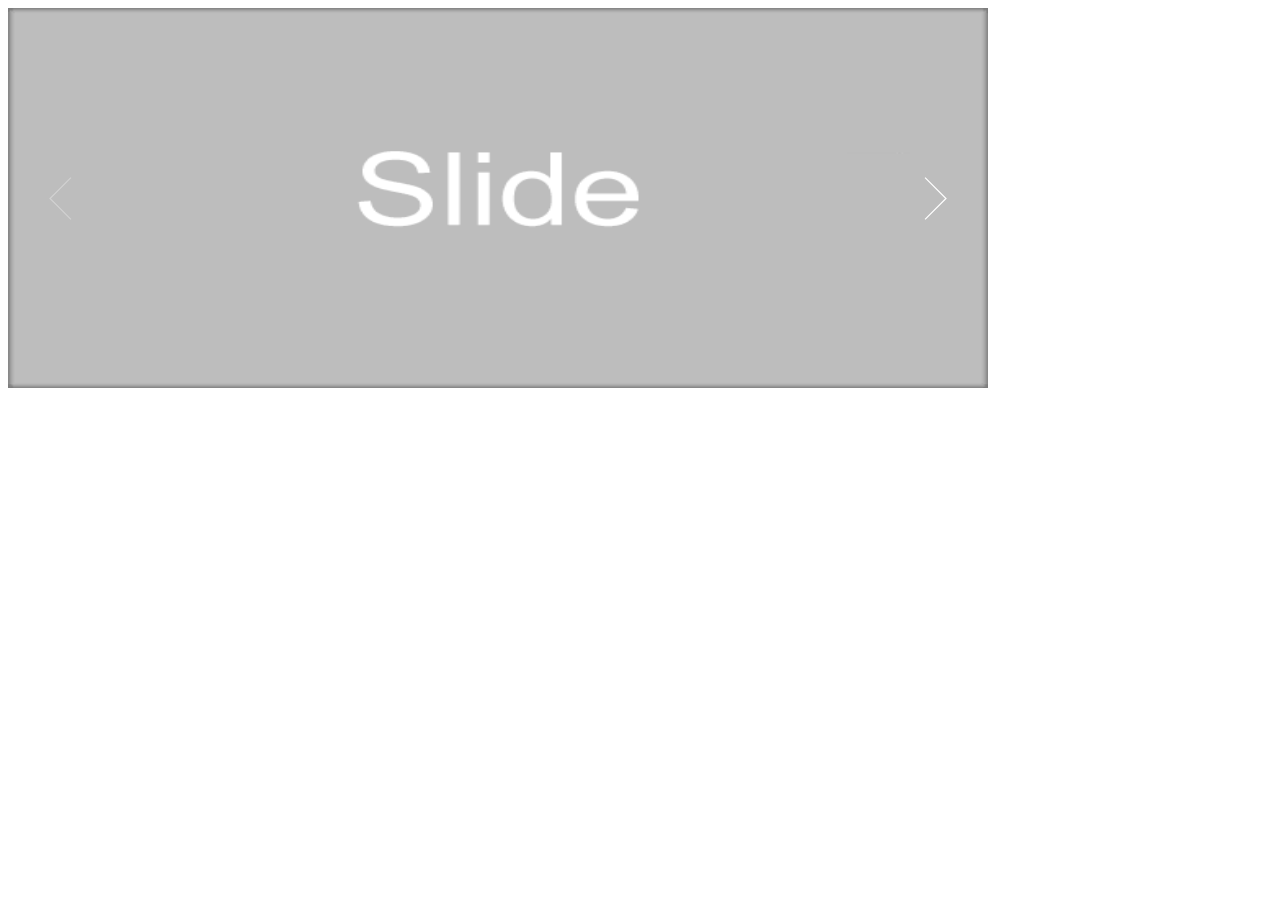
<file: slider/skin/arrow-051.html>
﻿<!DOCTYPE html>
<html>
<head>
    <meta charset="utf-8">
    <meta name="viewport" content="width=device-width, initial-scale=1.0">
    <title>Arrow Navigator Skin 051 - Jssor Slider</title>
</head>
<body style="font-family:Arial, Verdana;background-color:#fff;">
    <script src="../js/jssor.slider.min.js" type="text/javascript"></script>
    <script>
        init_jssor_slider1 = function (containerId) {

            var options = {
                $Loop: 0,
                $DragOrientation: 3,                        //[Optional] Orientation to drag slide, 0 no drag, 1 horizental, 2 vertical, 3 either, default value is 1 (Note that the $DragOrientation should be the same as $PlayOrientation when $Cols is greater than 1, or parking position is not 0)
                $SlideDuration: 500,                        //[Optional] Specifies default duration (swipe) for slide in milliseconds, default value is 500

                $ArrowNavigatorOptions: {                   //[Optional] Options to specify and enable arrow navigator or not
                    $Class: $JssorArrowNavigator$,          //[Requried] Class to create arrow navigator instance
                    $ChanceToShow: 2,                       //[Required] 0 Never, 1 Mouse Over, 2 Always
                    $AutoCenter: 2,                         //[Optional] Auto center arrows in parent container, 0 No, 1 Horizontal, 2 Vertical, 3 Both, default value is 0
                    $Steps: 1                               //[Optional] Steps to go for each navigation request, default value is 1
                }
            };

            var jssor_slider1 = new $JssorSlider$(containerId, options);
        };
    </script>

    <!--#region Jssor Slider Begin -->
    
    <div id="slider1_container" style="position: relative; width: 980px; height: 380px; overflow: hidden;">
 
        <!-- Slides Container --> 
        <div u="slides" style="position: absolute; left: 0px; top: 0px; width: 980px; height: 380px;
            overflow: hidden;">
            <div><img u="image" src="img/slide.png" /></div>
            <div><img u="image" src="img/slide.png" /></div>
            <div><img u="image" src="img/slide.png" /></div>
            <div><img u="image" src="img/slide.png" /></div>
        </div>

        <!--#region Arrow Navigator Skin Begin -->
        <!-- Help: https://www.jssor.com/development/slider-with-arrow-navigator.html -->
        <style>
            .jssora051 {display:block;position:absolute;cursor:pointer;}
            .jssora051 .a {fill:none;stroke:#fff;stroke-width:360;stroke-miterlimit:10;}
            .jssora051:hover {opacity:.8;}
            .jssora051.jssora051dn {opacity:.5;}
            .jssora051.jssora051ds {opacity:.3;pointer-events:none;}
        </style>
        <div data-u="arrowleft" class="jssora051" style="width:55px;height:55px;top:0px;left:25px;" data-autocenter="2" data-scale="0.75" data-scale-left="0.75">
            <svg viewBox="0 0 16000 16000" style="position:absolute;top:0;left:0;width:100%;height:100%;">
                <polyline class="a" points="11040,1920 4960,8000 11040,14080 "></polyline>
            </svg>
        </div>
        <div data-u="arrowright" class="jssora051" style="width:55px;height:55px;top:0px;right:25px;" data-autocenter="2" data-scale="0.75" data-scale-right="0.75">
            <svg viewBox="0 0 16000 16000" style="position:absolute;top:0;left:0;width:100%;height:100%;">
                <polyline class="a" points="4960,1920 11040,8000 4960,14080 "></polyline>
            </svg>
        </div>
        <!--#endregion Arrow Navigator Skin End -->

        <!-- Trigger -->
        <script>
            init_jssor_slider1("slider1_container");
        </script>
    </div>
    <!--#endregion Jssor Slider End -->
</body>
</html>
</file>
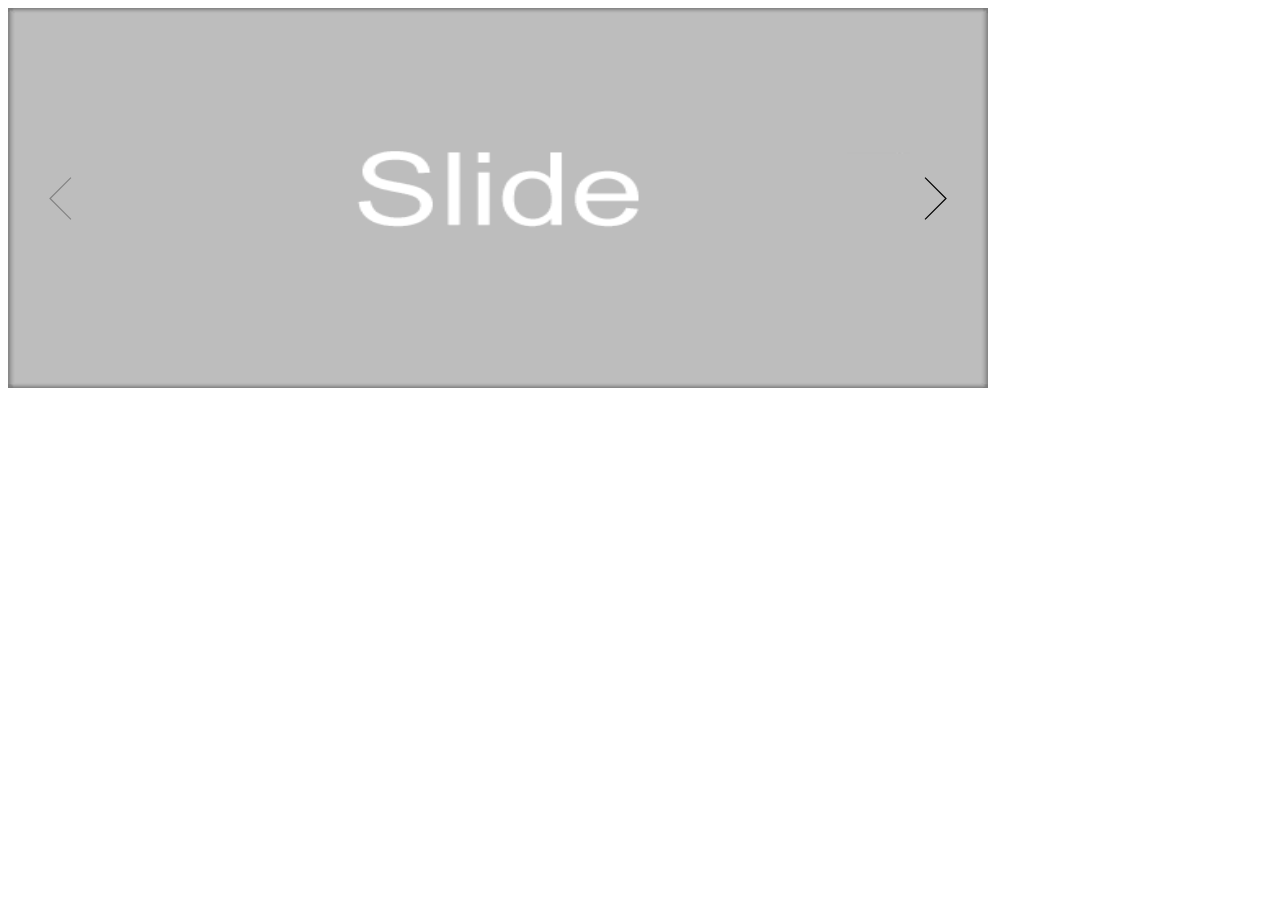
<file: slider/skin/arrow-052.html>
﻿<!DOCTYPE html>
<html>
<head>
    <meta charset="utf-8">
    <meta name="viewport" content="width=device-width, initial-scale=1.0">
    <title>Arrow Navigator Skin 052 - Jssor Slider</title>
</head>
<body style="font-family:Arial, Verdana;background-color:#fff;">
    <script src="../js/jssor.slider.min.js" type="text/javascript"></script>
    <script>
        init_jssor_slider1 = function (containerId) {

            var options = {
                $Loop: 0,
                $DragOrientation: 3,                        //[Optional] Orientation to drag slide, 0 no drag, 1 horizental, 2 vertical, 3 either, default value is 1 (Note that the $DragOrientation should be the same as $PlayOrientation when $Cols is greater than 1, or parking position is not 0)
                $SlideDuration: 500,                        //[Optional] Specifies default duration (swipe) for slide in milliseconds, default value is 500

                $ArrowNavigatorOptions: {                   //[Optional] Options to specify and enable arrow navigator or not
                    $Class: $JssorArrowNavigator$,          //[Requried] Class to create arrow navigator instance
                    $ChanceToShow: 2,                       //[Required] 0 Never, 1 Mouse Over, 2 Always
                    $AutoCenter: 2,                         //[Optional] Auto center arrows in parent container, 0 No, 1 Horizontal, 2 Vertical, 3 Both, default value is 0
                    $Steps: 1                               //[Optional] Steps to go for each navigation request, default value is 1
                }
            };

            var jssor_slider1 = new $JssorSlider$(containerId, options);
        };
    </script>

    <!--#region Jssor Slider Begin -->
    
    <div id="slider1_container" style="position: relative; width: 980px; height: 380px; overflow: hidden;">
 
        <!-- Slides Container --> 
        <div u="slides" style="position: absolute; left: 0px; top: 0px; width: 980px; height: 380px;
            overflow: hidden;">
            <div><img u="image" src="img/slide.png" /></div>
            <div><img u="image" src="img/slide.png" /></div>
            <div><img u="image" src="img/slide.png" /></div>
            <div><img u="image" src="img/slide.png" /></div>
        </div>

        <!--#region Arrow Navigator Skin Begin -->
        <!-- Help: https://www.jssor.com/development/slider-with-arrow-navigator.html -->
        <style>
            .jssora052 {display:block;position:absolute;cursor:pointer;}
            .jssora052 .a {fill:none;stroke:#000;stroke-width:360;stroke-miterlimit:10;}
            .jssora052:hover {opacity:.8;}
            .jssora052.jssora052dn {opacity:.5;}
            .jssora052.jssora052ds {opacity:.3;pointer-events:none;}
        </style>
        <div data-u="arrowleft" class="jssora052" style="width:55px;height:55px;top:0px;left:25px;" data-autocenter="2" data-scale="0.75" data-scale-left="0.75">
            <svg viewBox="0 0 16000 16000" style="position:absolute;top:0;left:0;width:100%;height:100%;">
                <polyline class="a" points="11040,1920 4960,8000 11040,14080 "></polyline>
            </svg>
        </div>
        <div data-u="arrowright" class="jssora052" style="width:55px;height:55px;top:0px;right:25px;" data-autocenter="2" data-scale="0.75" data-scale-right="0.75">
            <svg viewBox="0 0 16000 16000" style="position:absolute;top:0;left:0;width:100%;height:100%;">
                <polyline class="a" points="4960,1920 11040,8000 4960,14080 "></polyline>
            </svg>
        </div>
        <!--#endregion Arrow Navigator Skin End -->

        <!-- Trigger -->
        <script>
            init_jssor_slider1("slider1_container");
        </script>
    </div>
    <!--#endregion Jssor Slider End -->
</body>
</html>
</file>
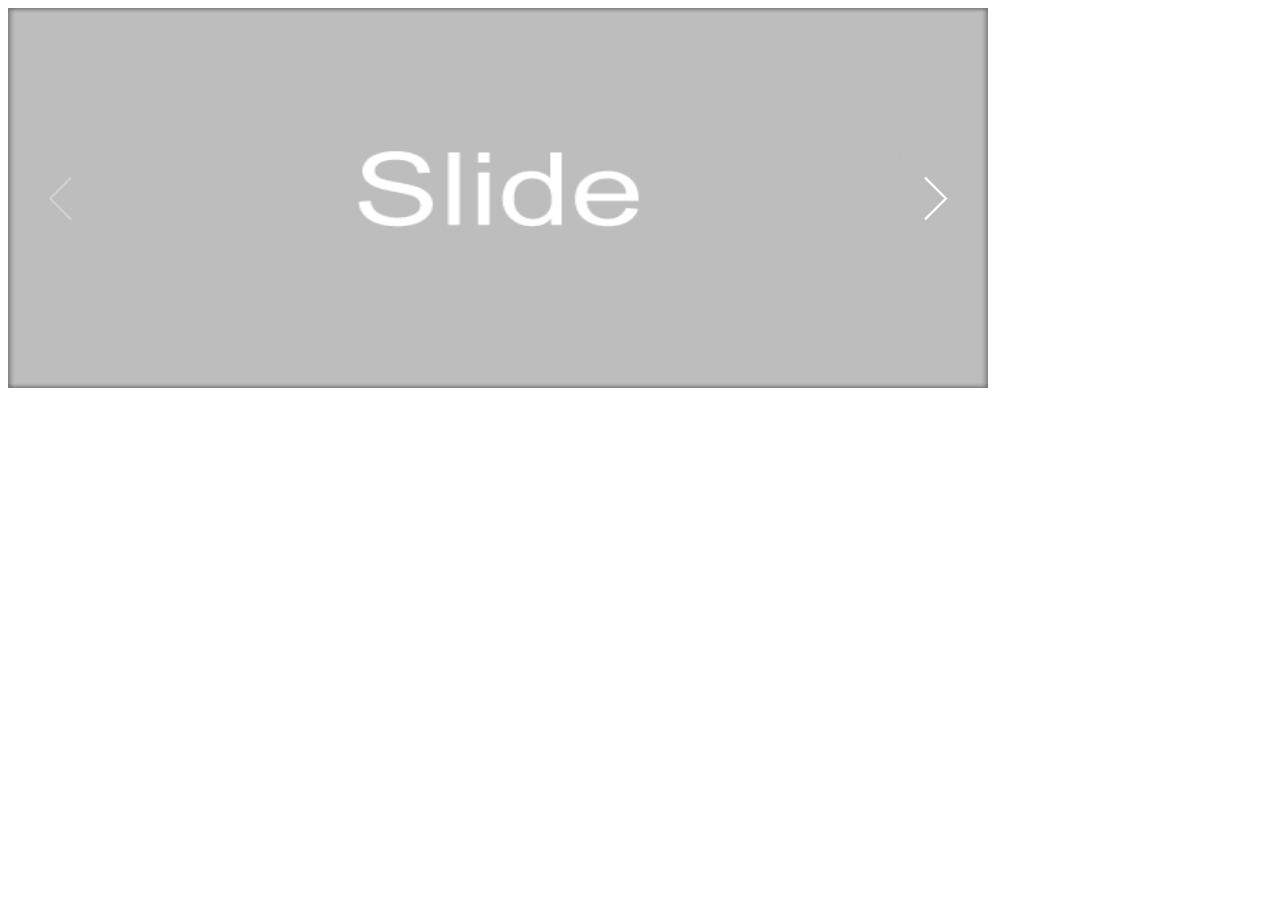
<file: slider/skin/arrow-053.html>
﻿<!DOCTYPE html>
<html>
<head>
    <meta charset="utf-8">
    <meta name="viewport" content="width=device-width, initial-scale=1.0">
    <title>Arrow Navigator Skin 053 - Jssor Slider</title>
</head>
<body style="font-family:Arial, Verdana;background-color:#fff;">
    <script src="../js/jssor.slider.min.js" type="text/javascript"></script>
    <script>
        init_jssor_slider1 = function (containerId) {

            var options = {
                $Loop: 0,
                $DragOrientation: 3,                        //[Optional] Orientation to drag slide, 0 no drag, 1 horizental, 2 vertical, 3 either, default value is 1 (Note that the $DragOrientation should be the same as $PlayOrientation when $Cols is greater than 1, or parking position is not 0)
                $SlideDuration: 500,                        //[Optional] Specifies default duration (swipe) for slide in milliseconds, default value is 500

                $ArrowNavigatorOptions: {                   //[Optional] Options to specify and enable arrow navigator or not
                    $Class: $JssorArrowNavigator$,          //[Requried] Class to create arrow navigator instance
                    $ChanceToShow: 2,                       //[Required] 0 Never, 1 Mouse Over, 2 Always
                    $AutoCenter: 2,                         //[Optional] Auto center arrows in parent container, 0 No, 1 Horizontal, 2 Vertical, 3 Both, default value is 0
                    $Steps: 1                               //[Optional] Steps to go for each navigation request, default value is 1
                }
            };

            var jssor_slider1 = new $JssorSlider$(containerId, options);
        };
    </script>

    <!--#region Jssor Slider Begin -->
    
    <div id="slider1_container" style="position: relative; width: 980px; height: 380px; overflow: hidden;">
 
        <!-- Slides Container --> 
        <div u="slides" style="position: absolute; left: 0px; top: 0px; width: 980px; height: 380px;
            overflow: hidden;">
            <div><img u="image" src="img/slide.png" /></div>
            <div><img u="image" src="img/slide.png" /></div>
            <div><img u="image" src="img/slide.png" /></div>
            <div><img u="image" src="img/slide.png" /></div>
        </div>

        <!--#region Arrow Navigator Skin Begin -->
        <!-- Help: https://www.jssor.com/development/slider-with-arrow-navigator.html -->
        <style>
            .jssora053 {display:block;position:absolute;cursor:pointer;}
            .jssora053 .a {fill:none;stroke:#fff;stroke-width:640;stroke-miterlimit:10;}
            .jssora053:hover {opacity:.8;}
            .jssora053.jssora053dn {opacity:.5;}
            .jssora053.jssora053ds {opacity:.3;pointer-events:none;}
        </style>
        <div data-u="arrowleft" class="jssora053" style="width:55px;height:55px;top:0px;left:25px;" data-autocenter="2" data-scale="0.75" data-scale-left="0.75">
            <svg viewBox="0 0 16000 16000" style="position:absolute;top:0;left:0;width:100%;height:100%;">
                <polyline class="a" points="11040,1920 4960,8000 11040,14080 "></polyline>
            </svg>
        </div>
        <div data-u="arrowright" class="jssora053" style="width:55px;height:55px;top:0px;right:25px;" data-autocenter="2" data-scale="0.75" data-scale-right="0.75">
            <svg viewBox="0 0 16000 16000" style="position:absolute;top:0;left:0;width:100%;height:100%;">
                <polyline class="a" points="4960,1920 11040,8000 4960,14080 "></polyline>
            </svg>
        </div>
        <!--#endregion Arrow Navigator Skin End -->

        <!-- Trigger -->
        <script>
            init_jssor_slider1("slider1_container");
        </script>
    </div>
    <!--#endregion Jssor Slider End -->
</body>
</html>
</file>
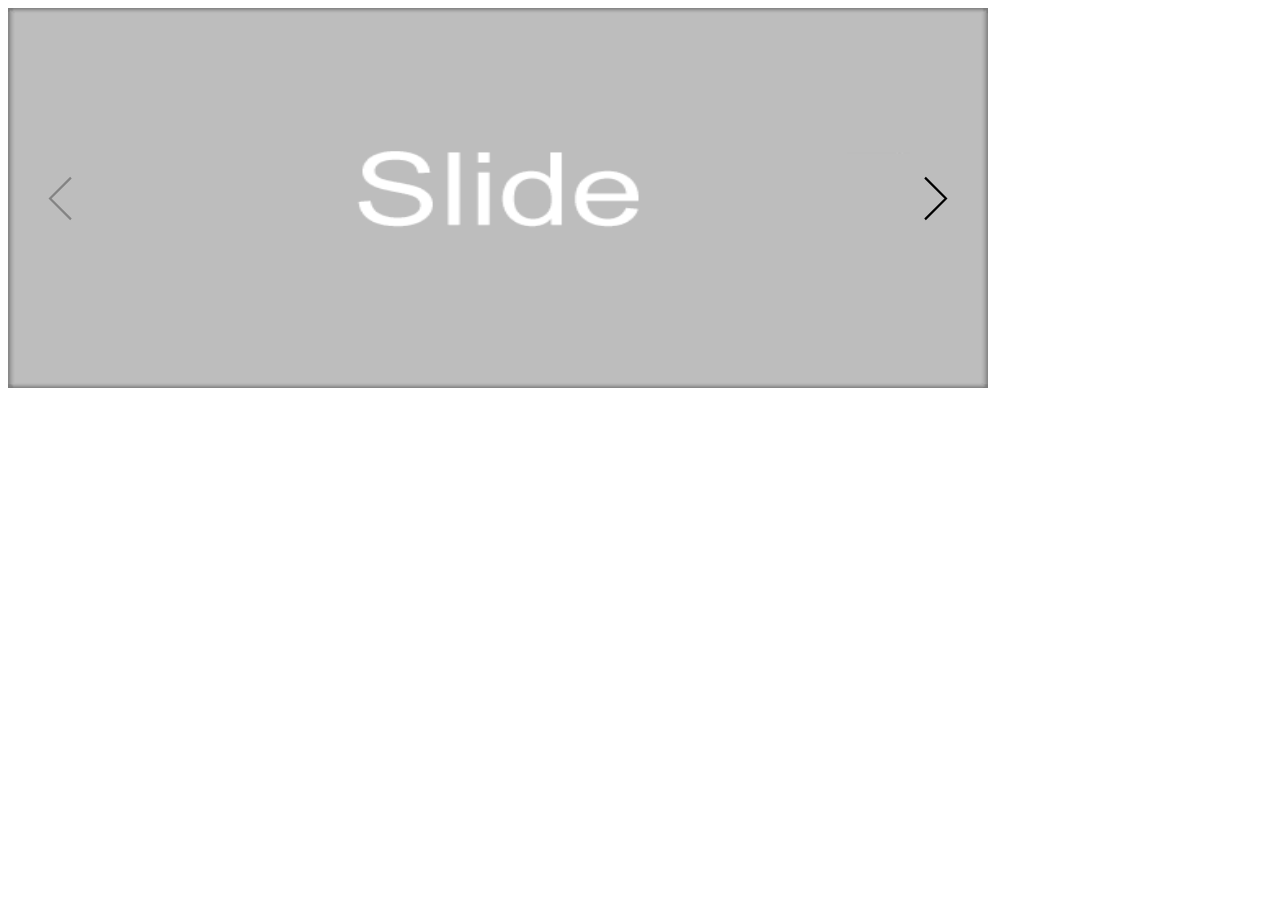
<file: slider/skin/arrow-054.html>
﻿<!DOCTYPE html>
<html>
<head>
    <meta charset="utf-8">
    <meta name="viewport" content="width=device-width, initial-scale=1.0">
    <title>Arrow Navigator Skin 054 - Jssor Slider</title>
</head>
<body style="font-family:Arial, Verdana;background-color:#fff;">
    <script src="../js/jssor.slider.min.js" type="text/javascript"></script>
    <script>
        init_jssor_slider1 = function (containerId) {

            var options = {
                $Loop: 0,
                $DragOrientation: 3,                        //[Optional] Orientation to drag slide, 0 no drag, 1 horizental, 2 vertical, 3 either, default value is 1 (Note that the $DragOrientation should be the same as $PlayOrientation when $Cols is greater than 1, or parking position is not 0)
                $SlideDuration: 500,                        //[Optional] Specifies default duration (swipe) for slide in milliseconds, default value is 500

                $ArrowNavigatorOptions: {                   //[Optional] Options to specify and enable arrow navigator or not
                    $Class: $JssorArrowNavigator$,          //[Requried] Class to create arrow navigator instance
                    $ChanceToShow: 2,                       //[Required] 0 Never, 1 Mouse Over, 2 Always
                    $AutoCenter: 2,                         //[Optional] Auto center arrows in parent container, 0 No, 1 Horizontal, 2 Vertical, 3 Both, default value is 0
                    $Steps: 1                               //[Optional] Steps to go for each navigation request, default value is 1
                }
            };

            var jssor_slider1 = new $JssorSlider$(containerId, options);
        };
    </script>

    <!--#region Jssor Slider Begin -->
    
    <div id="slider1_container" style="position: relative; width: 980px; height: 380px; overflow: hidden;">
 
        <!-- Slides Container --> 
        <div u="slides" style="position: absolute; left: 0px; top: 0px; width: 980px; height: 380px;
            overflow: hidden;">
            <div><img u="image" src="img/slide.png" /></div>
            <div><img u="image" src="img/slide.png" /></div>
            <div><img u="image" src="img/slide.png" /></div>
            <div><img u="image" src="img/slide.png" /></div>
        </div>

        <!--#region Arrow Navigator Skin Begin -->
        <!-- Help: https://www.jssor.com/development/slider-with-arrow-navigator.html -->
        <style>
            .jssora054 {display:block;position:absolute;cursor:pointer;}
            .jssora054 .a {fill:none;stroke:#000;stroke-width:640;stroke-miterlimit:10;}
            .jssora054:hover {opacity:.8;}
            .jssora054.jssora054dn {opacity:.5;}
            .jssora054.jssora054ds {opacity:.3;pointer-events:none;}
        </style>
        <div data-u="arrowleft" class="jssora054" style="width:55px;height:55px;top:0px;left:25px;" data-autocenter="2" data-scale="0.75" data-scale-left="0.75">
            <svg viewBox="0 0 16000 16000" style="position:absolute;top:0;left:0;width:100%;height:100%;">
                <polyline class="a" points="11040,1920 4960,8000 11040,14080 "></polyline>
            </svg>
        </div>
        <div data-u="arrowright" class="jssora054" style="width:55px;height:55px;top:0px;right:25px;" data-autocenter="2" data-scale="0.75" data-scale-right="0.75">
            <svg viewBox="0 0 16000 16000" style="position:absolute;top:0;left:0;width:100%;height:100%;">
                <polyline class="a" points="4960,1920 11040,8000 4960,14080 "></polyline>
            </svg>
        </div>
        <!--#endregion Arrow Navigator Skin End -->

        <!-- Trigger -->
        <script>
            init_jssor_slider1("slider1_container");
        </script>
    </div>
    <!--#endregion Jssor Slider End -->
</body>
</html>
</file>
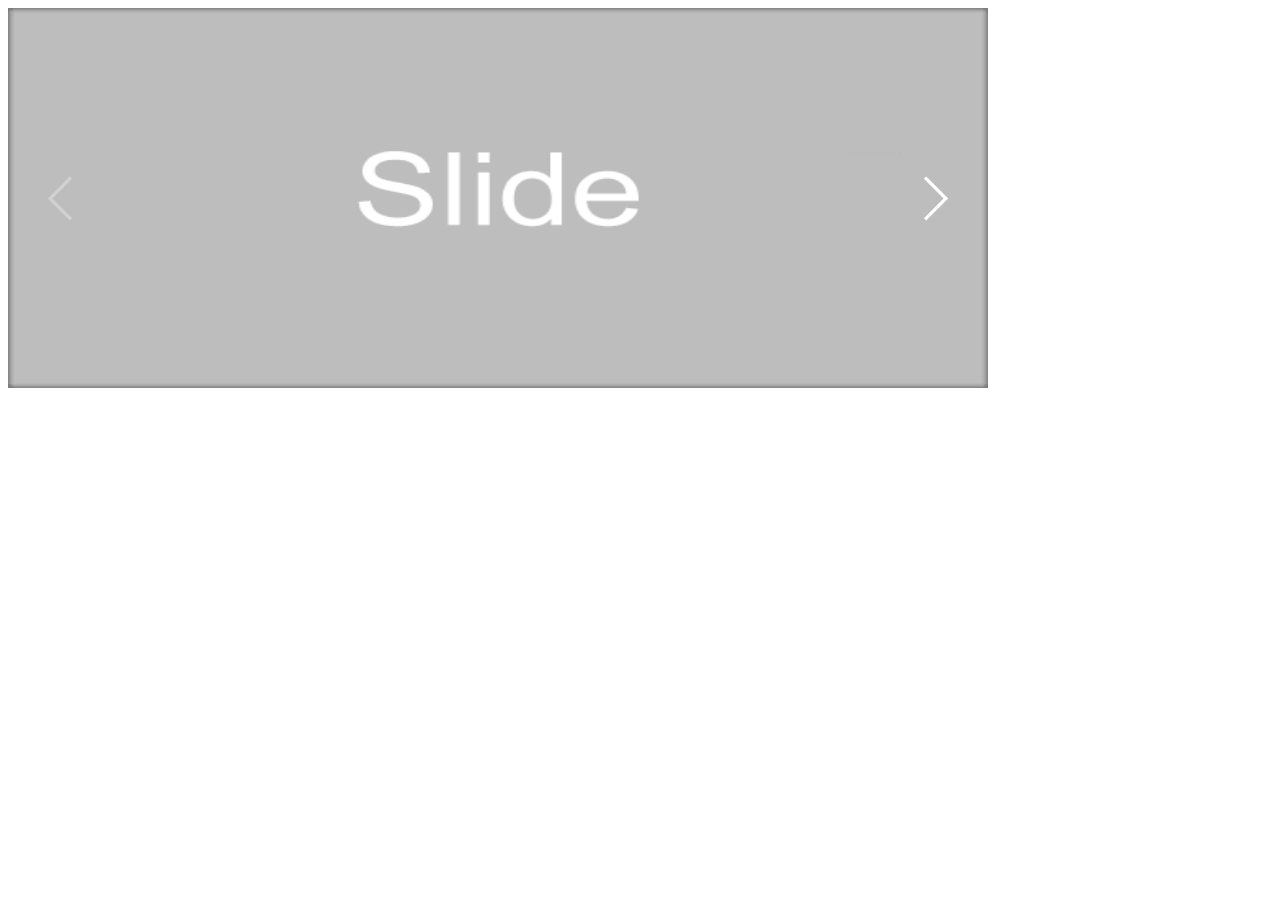
<file: slider/skin/arrow-055.html>
﻿<!DOCTYPE html>
<html>
<head>
    <meta charset="utf-8">
    <meta name="viewport" content="width=device-width, initial-scale=1.0">
    <title>Arrow Navigator Skin 055 - Jssor Slider</title>
</head>
<body style="font-family:Arial, Verdana;background-color:#fff;">
    <script src="../js/jssor.slider.min.js" type="text/javascript"></script>
    <script>
        init_jssor_slider1 = function (containerId) {

            var options = {
                $Loop: 0,
                $DragOrientation: 3,                        //[Optional] Orientation to drag slide, 0 no drag, 1 horizental, 2 vertical, 3 either, default value is 1 (Note that the $DragOrientation should be the same as $PlayOrientation when $Cols is greater than 1, or parking position is not 0)
                $SlideDuration: 500,                        //[Optional] Specifies default duration (swipe) for slide in milliseconds, default value is 500

                $ArrowNavigatorOptions: {                   //[Optional] Options to specify and enable arrow navigator or not
                    $Class: $JssorArrowNavigator$,          //[Requried] Class to create arrow navigator instance
                    $ChanceToShow: 2,                       //[Required] 0 Never, 1 Mouse Over, 2 Always
                    $AutoCenter: 2,                         //[Optional] Auto center arrows in parent container, 0 No, 1 Horizontal, 2 Vertical, 3 Both, default value is 0
                    $Steps: 1                               //[Optional] Steps to go for each navigation request, default value is 1
                }
            };

            var jssor_slider1 = new $JssorSlider$(containerId, options);
        };
    </script>

    <!--#region Jssor Slider Begin -->
    
    <div id="slider1_container" style="position: relative; width: 980px; height: 380px; overflow: hidden;">
 
        <!-- Slides Container --> 
        <div u="slides" style="position: absolute; left: 0px; top: 0px; width: 980px; height: 380px;
            overflow: hidden;">
            <div><img u="image" src="img/slide.png" /></div>
            <div><img u="image" src="img/slide.png" /></div>
            <div><img u="image" src="img/slide.png" /></div>
            <div><img u="image" src="img/slide.png" /></div>
        </div>

        <!--#region Arrow Navigator Skin Begin -->
        <!-- Help: https://www.jssor.com/development/slider-with-arrow-navigator.html -->
        <style>
            .jssora055 {display:block;position:absolute;cursor:pointer;}
            .jssora055 .a {fill:none;stroke:#fff;stroke-width:960;stroke-miterlimit:10;}
            .jssora055:hover {opacity:.8;}
            .jssora055.jssora055dn {opacity:.5;}
            .jssora055.jssora055ds {opacity:.3;pointer-events:none;}
        </style>
        <div data-u="arrowleft" class="jssora055" style="width:55px;height:55px;top:0px;left:25px;" data-autocenter="2" data-scale="0.75" data-scale-left="0.75">
            <svg viewBox="0 0 16000 16000" style="position:absolute;top:0;left:0;width:100%;height:100%;">
                <polyline class="a" points="11040,1920 4960,8000 11040,14080 "></polyline>
            </svg>
        </div>
        <div data-u="arrowright" class="jssora055" style="width:55px;height:55px;top:0px;right:25px;" data-autocenter="2" data-scale="0.75" data-scale-right="0.75">
            <svg viewBox="0 0 16000 16000" style="position:absolute;top:0;left:0;width:100%;height:100%;">
                <polyline class="a" points="4960,1920 11040,8000 4960,14080 "></polyline>
            </svg>
        </div>
        <!--#endregion Arrow Navigator Skin End -->

        <!-- Trigger -->
        <script>
            init_jssor_slider1("slider1_container");
        </script>
    </div>
    <!--#endregion Jssor Slider End -->
</body>
</html>
</file>
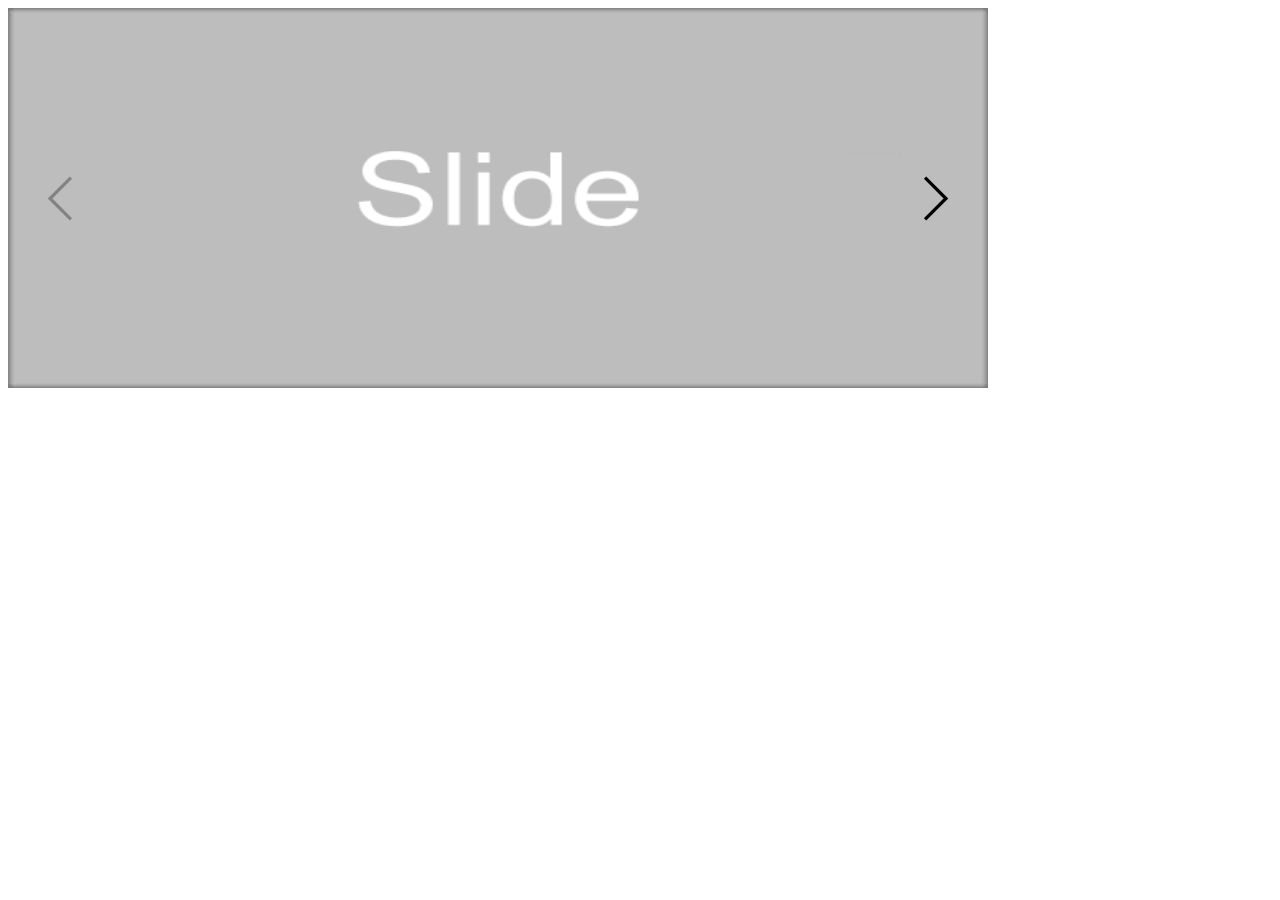
<file: slider/skin/arrow-056.html>
﻿<!DOCTYPE html>
<html>
<head>
    <meta charset="utf-8">
    <meta name="viewport" content="width=device-width, initial-scale=1.0">
    <title>Arrow Navigator Skin 056 - Jssor Slider</title>
</head>
<body style="font-family:Arial, Verdana;background-color:#fff;">
    <script src="../js/jssor.slider.min.js" type="text/javascript"></script>
    <script>
        init_jssor_slider1 = function (containerId) {

            var options = {
                $Loop: 0,
                $DragOrientation: 3,                        //[Optional] Orientation to drag slide, 0 no drag, 1 horizental, 2 vertical, 3 either, default value is 1 (Note that the $DragOrientation should be the same as $PlayOrientation when $Cols is greater than 1, or parking position is not 0)
                $SlideDuration: 500,                        //[Optional] Specifies default duration (swipe) for slide in milliseconds, default value is 500

                $ArrowNavigatorOptions: {                   //[Optional] Options to specify and enable arrow navigator or not
                    $Class: $JssorArrowNavigator$,          //[Requried] Class to create arrow navigator instance
                    $ChanceToShow: 2,                       //[Required] 0 Never, 1 Mouse Over, 2 Always
                    $AutoCenter: 2,                         //[Optional] Auto center arrows in parent container, 0 No, 1 Horizontal, 2 Vertical, 3 Both, default value is 0
                    $Steps: 1                               //[Optional] Steps to go for each navigation request, default value is 1
                }
            };

            var jssor_slider1 = new $JssorSlider$(containerId, options);
        };
    </script>

    <!--#region Jssor Slider Begin -->
    
    <div id="slider1_container" style="position: relative; width: 980px; height: 380px; overflow: hidden;">
 
        <!-- Slides Container --> 
        <div u="slides" style="position: absolute; left: 0px; top: 0px; width: 980px; height: 380px;
            overflow: hidden;">
            <div><img u="image" src="img/slide.png" /></div>
            <div><img u="image" src="img/slide.png" /></div>
            <div><img u="image" src="img/slide.png" /></div>
            <div><img u="image" src="img/slide.png" /></div>
        </div>

        <!--#region Arrow Navigator Skin Begin -->
        <!-- Help: https://www.jssor.com/development/slider-with-arrow-navigator.html -->
        <style>
            .jssora056 {display:block;position:absolute;cursor:pointer;}
            .jssora056 .a {fill:none;stroke:#000;stroke-width:960;stroke-miterlimit:10;}
            .jssora056:hover {opacity:.8;}
            .jssora056.jssora056dn {opacity:.5;}
            .jssora056.jssora056ds {opacity:.3;pointer-events:none;}
        </style>
        <div data-u="arrowleft" class="jssora056" style="width:55px;height:55px;top:0px;left:25px;" data-autocenter="2" data-scale="0.75" data-scale-left="0.75">
            <svg viewBox="0 0 16000 16000" style="position:absolute;top:0;left:0;width:100%;height:100%;">
                <polyline class="a" points="11040,1920 4960,8000 11040,14080 "></polyline>
            </svg>
        </div>
        <div data-u="arrowright" class="jssora056" style="width:55px;height:55px;top:0px;right:25px;" data-autocenter="2" data-scale="0.75" data-scale-right="0.75">
            <svg viewBox="0 0 16000 16000" style="position:absolute;top:0;left:0;width:100%;height:100%;">
                <polyline class="a" points="4960,1920 11040,8000 4960,14080 "></polyline>
            </svg>
        </div>
        <!--#endregion Arrow Navigator Skin End -->

        <!-- Trigger -->
        <script>
            init_jssor_slider1("slider1_container");
        </script>
    </div>
    <!--#endregion Jssor Slider End -->
</body>
</html>
</file>
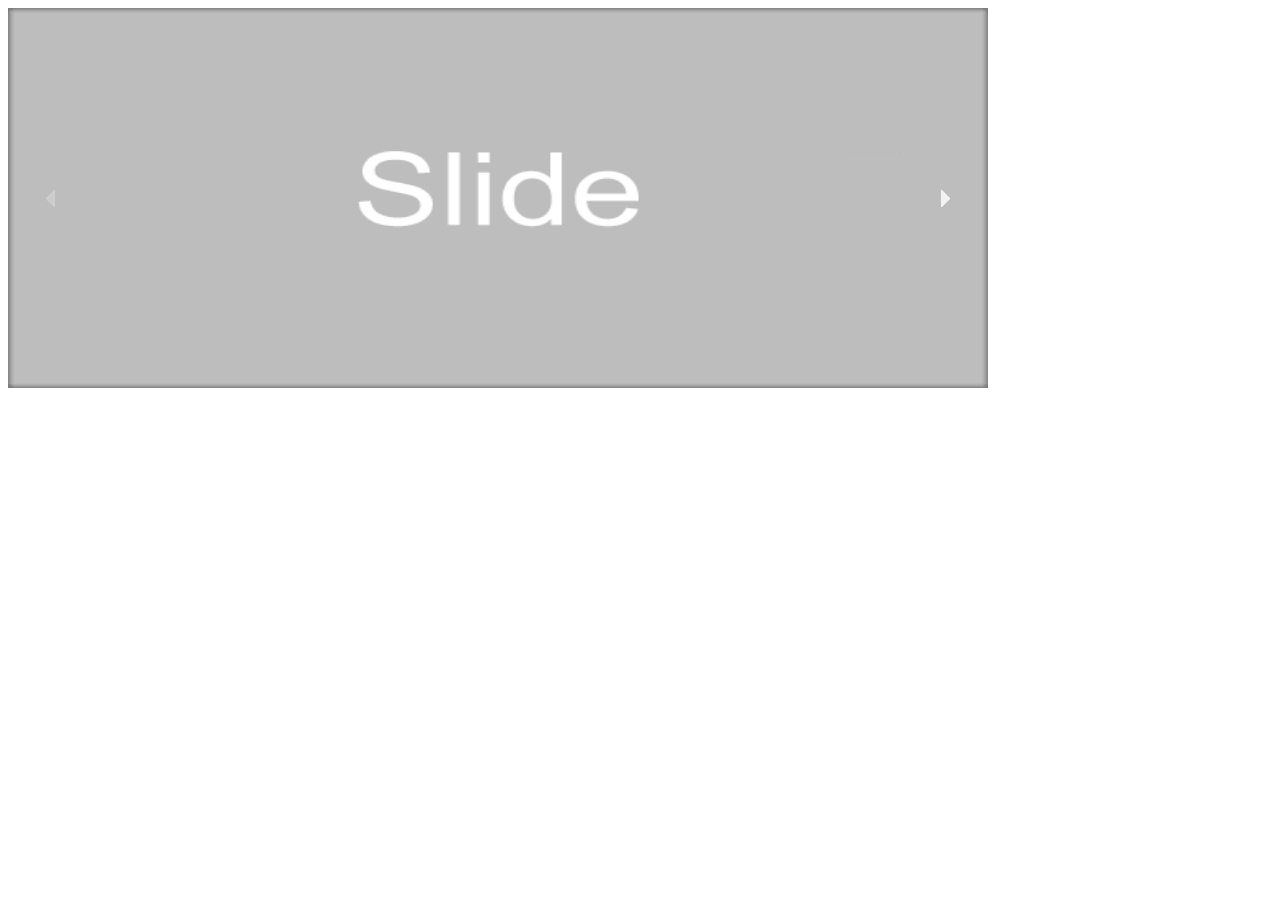
<file: slider/skin/arrow-071.html>
﻿<!DOCTYPE html>
<html>
<head>
    <meta charset="utf-8">
    <meta name="viewport" content="width=device-width, initial-scale=1.0">
    <title>Arrow Navigator Skin 071 - Jssor Slider</title>
</head>
<body style="font-family:Arial, Verdana;background-color:#fff;">
    <script src="../js/jssor.slider.min.js" type="text/javascript"></script>
    <script>
        init_jssor_slider1 = function (containerId) {

            var options = {
                $Loop: 0,
                $DragOrientation: 3,                        //[Optional] Orientation to drag slide, 0 no drag, 1 horizental, 2 vertical, 3 either, default value is 1 (Note that the $DragOrientation should be the same as $PlayOrientation when $Cols is greater than 1, or parking position is not 0)
                $SlideDuration: 500,                        //[Optional] Specifies default duration (swipe) for slide in milliseconds, default value is 500

                $ArrowNavigatorOptions: {                   //[Optional] Options to specify and enable arrow navigator or not
                    $Class: $JssorArrowNavigator$,          //[Requried] Class to create arrow navigator instance
                    $ChanceToShow: 2,                       //[Required] 0 Never, 1 Mouse Over, 2 Always
                    $AutoCenter: 2,                         //[Optional] Auto center arrows in parent container, 0 No, 1 Horizontal, 2 Vertical, 3 Both, default value is 0
                    $Steps: 1                               //[Optional] Steps to go for each navigation request, default value is 1
                }
            };

            var jssor_slider1 = new $JssorSlider$(containerId, options);
        };
    </script>

    <!--#region Jssor Slider Begin -->
    
    <div id="slider1_container" style="position: relative; width: 980px; height: 380px; overflow: hidden;">
 
        <!-- Slides Container --> 
        <div u="slides" style="position: absolute; left: 0px; top: 0px; width: 980px; height: 380px;
            overflow: hidden;">
            <div><img u="image" src="img/slide.png" /></div>
            <div><img u="image" src="img/slide.png" /></div>
            <div><img u="image" src="img/slide.png" /></div>
            <div><img u="image" src="img/slide.png" /></div>
        </div>

        <!--#region Arrow Navigator Skin Begin -->
        <!-- Help: https://www.jssor.com/development/slider-with-arrow-navigator.html -->
        <style>
            .jssora071 {display:block;position:absolute;cursor:pointer;}
            .jssora071 .a {fill:#fff;fill-opacity:.8;stroke:#000;stroke-width:120;stroke-miterlimit:10;stroke-opacity:.5;}
            .jssora071:hover {opacity:.8;}
            .jssora071.jssora071dn {opacity:.4;}
            .jssora071.jssora071ds {opacity:.3;pointer-events:none;}
        </style>
        <div data-u="arrowleft" class="jssora071" style="width:25px;height:25px;top:0px;left:30px;" data-autocenter="2" data-scale="0.75" data-scale-left="0.75">
            <svg viewBox="0 0 16000 16000" style="position:absolute;top:0;left:0;width:100%;height:100%;">
                <path class="a" d="M4800,8000c0,192.6,70.4,359.3,211.1,500l4977.8,4977.8c140.7,140.7,307.4,211.1,500,211.1 c192.6,0,359.3-70.4,500-211.1c140.7-140.7,211.1-307.4,211.1-500V3022.2c0-192.6-70.4-359.2-211.1-500 c-140.7-140.8-307.4-211.1-500-211.1c-192.6,0-359.3,70.3-500,211.1L5011.1,7500C4870.4,7640.7,4800,7807.4,4800,8000L4800,8000z"></path>
            </svg>
        </div>
        <div data-u="arrowright" class="jssora071" style="width:25px;height:25px;top:0px;right:30px;" data-autocenter="2" data-scale="0.75" data-scale-right="0.75">
            <svg viewBox="0 0 16000 16000" style="position:absolute;top:0;left:0;width:100%;height:100%;">
                <path class="a" d="M11200,8000c0,192.6-70.4,359.3-211.1,500l-4977.8,4977.8c-140.7,140.7-307.4,211.1-500,211.1 s-359.3-70.4-500-211.1c-140.7-140.7-211.1-307.4-211.1-500V3022.2c0-192.6,70.4-359.2,211.1-500c140.7-140.8,307.4-211.1,500-211.1 s359.3,70.3,500,211.1L10988.9,7500C11129.6,7640.7,11200,7807.4,11200,8000L11200,8000z"></path>
            </svg>
        </div>
        <!--#endregion Arrow Navigator Skin End -->

        <!-- Trigger -->
        <script>
            init_jssor_slider1("slider1_container");
        </script>
    </div>
    <!--#endregion Jssor Slider End -->
</body>
</html>
</file>
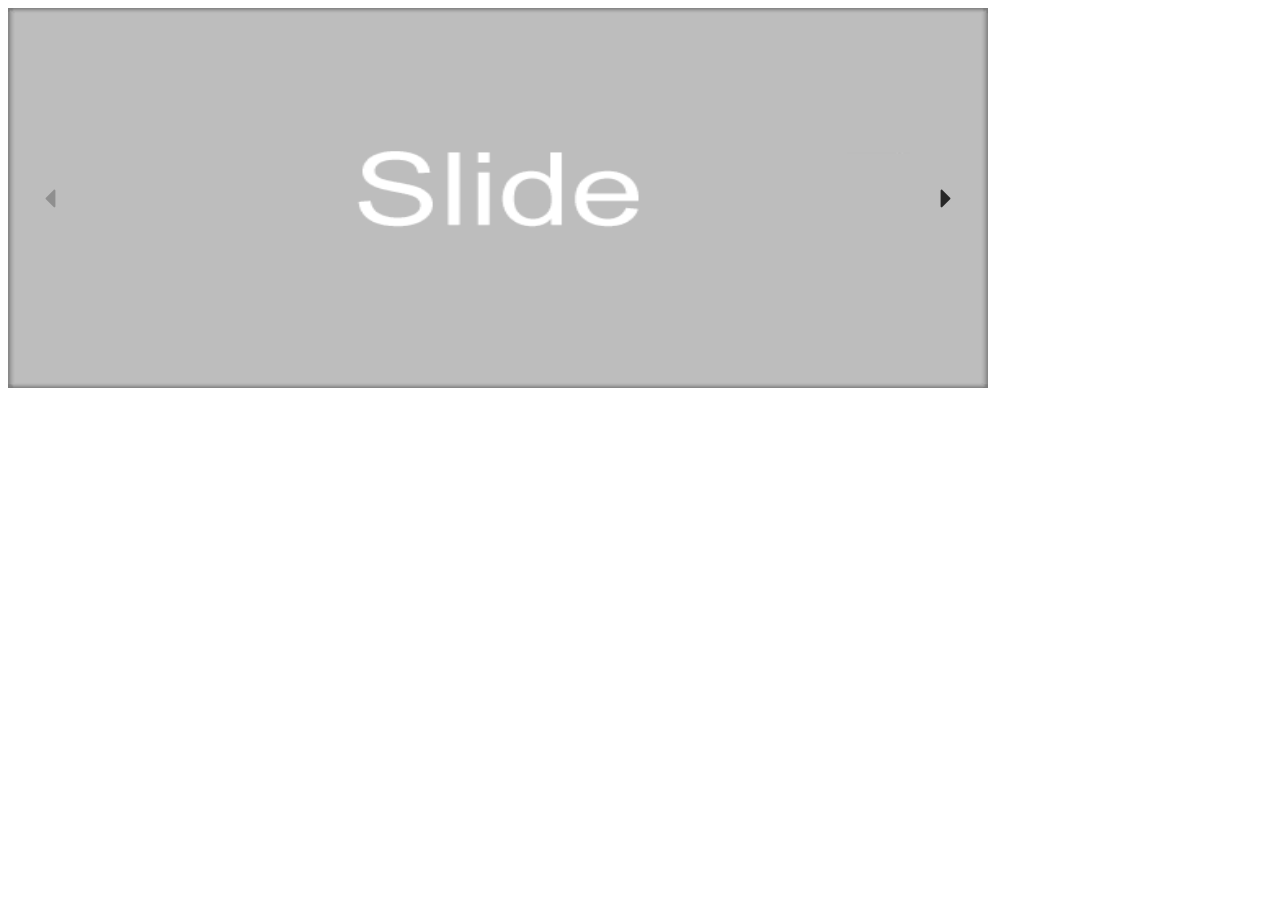
<file: slider/skin/arrow-072.html>
﻿<!DOCTYPE html>
<html>
<head>
    <meta charset="utf-8">
    <meta name="viewport" content="width=device-width, initial-scale=1.0">
    <title>Arrow Navigator Skin 072 - Jssor Slider</title>
</head>
<body style="font-family:Arial, Verdana;background-color:#fff;">
    <script src="../js/jssor.slider.min.js" type="text/javascript"></script>
    <script>
        init_jssor_slider1 = function (containerId) {

            var options = {
                $Loop: 0,
                $DragOrientation: 3,                        //[Optional] Orientation to drag slide, 0 no drag, 1 horizental, 2 vertical, 3 either, default value is 1 (Note that the $DragOrientation should be the same as $PlayOrientation when $Cols is greater than 1, or parking position is not 0)
                $SlideDuration: 500,                        //[Optional] Specifies default duration (swipe) for slide in milliseconds, default value is 500

                $ArrowNavigatorOptions: {                   //[Optional] Options to specify and enable arrow navigator or not
                    $Class: $JssorArrowNavigator$,          //[Requried] Class to create arrow navigator instance
                    $ChanceToShow: 2,                       //[Required] 0 Never, 1 Mouse Over, 2 Always
                    $AutoCenter: 2,                         //[Optional] Auto center arrows in parent container, 0 No, 1 Horizontal, 2 Vertical, 3 Both, default value is 0
                    $Steps: 1                               //[Optional] Steps to go for each navigation request, default value is 1
                }
            };

            var jssor_slider1 = new $JssorSlider$(containerId, options);
        };
    </script>

    <!--#region Jssor Slider Begin -->
    
    <div id="slider1_container" style="position: relative; width: 980px; height: 380px; overflow: hidden;">
 
        <!-- Slides Container --> 
        <div u="slides" style="position: absolute; left: 0px; top: 0px; width: 980px; height: 380px;
            overflow: hidden;">
            <div><img u="image" src="img/slide.png" /></div>
            <div><img u="image" src="img/slide.png" /></div>
            <div><img u="image" src="img/slide.png" /></div>
            <div><img u="image" src="img/slide.png" /></div>
        </div>

        <!--#region Arrow Navigator Skin Begin -->
        <!-- Help: https://www.jssor.com/development/slider-with-arrow-navigator.html -->
        <style>
            .jssora072 {display:block;position:absolute;cursor:pointer;}
            .jssora072 .a {fill:#000;fill-opacity:.8;stroke:#fff;stroke-width:120;stroke-miterlimit:10;stroke-opacity:.5;}
            .jssora072:hover {opacity:.8;}
            .jssora072.jssora072dn {opacity:.4;}
            .jssora072.jssora072ds {opacity:.3;pointer-events:none;}
        </style>
        <div data-u="arrowleft" class="jssora072" style="width:25px;height:25px;top:0px;left:30px;" data-autocenter="2" data-scale="0.75" data-scale-left="0.75">
            <svg viewBox="0 0 16000 16000" style="position:absolute;top:0;left:0;width:100%;height:100%;">
                <path class="a" d="M4800,8000c0,192.6,70.4,359.3,211.1,500l4977.8,4977.8c140.7,140.7,307.4,211.1,500,211.1 c192.6,0,359.3-70.4,500-211.1c140.7-140.7,211.1-307.4,211.1-500V3022.2c0-192.6-70.4-359.2-211.1-500 c-140.7-140.8-307.4-211.1-500-211.1c-192.6,0-359.3,70.3-500,211.1L5011.1,7500C4870.4,7640.7,4800,7807.4,4800,8000L4800,8000z"></path>
            </svg>
        </div>
        <div data-u="arrowright" class="jssora072" style="width:25px;height:25px;top:0px;right:30px;" data-autocenter="2" data-scale="0.75" data-scale-right="0.75">
            <svg viewBox="0 0 16000 16000" style="position:absolute;top:0;left:0;width:100%;height:100%;">
                <path class="a" d="M11200,8000c0,192.6-70.4,359.3-211.1,500l-4977.8,4977.8c-140.7,140.7-307.4,211.1-500,211.1 s-359.3-70.4-500-211.1c-140.7-140.7-211.1-307.4-211.1-500V3022.2c0-192.6,70.4-359.2,211.1-500c140.7-140.8,307.4-211.1,500-211.1 s359.3,70.3,500,211.1L10988.9,7500C11129.6,7640.7,11200,7807.4,11200,8000L11200,8000z"></path>
            </svg>
        </div>
        <!--#endregion Arrow Navigator Skin End -->

        <!-- Trigger -->
        <script>
            init_jssor_slider1("slider1_container");
        </script>
    </div>
    <!--#endregion Jssor Slider End -->
</body>
</html>
</file>
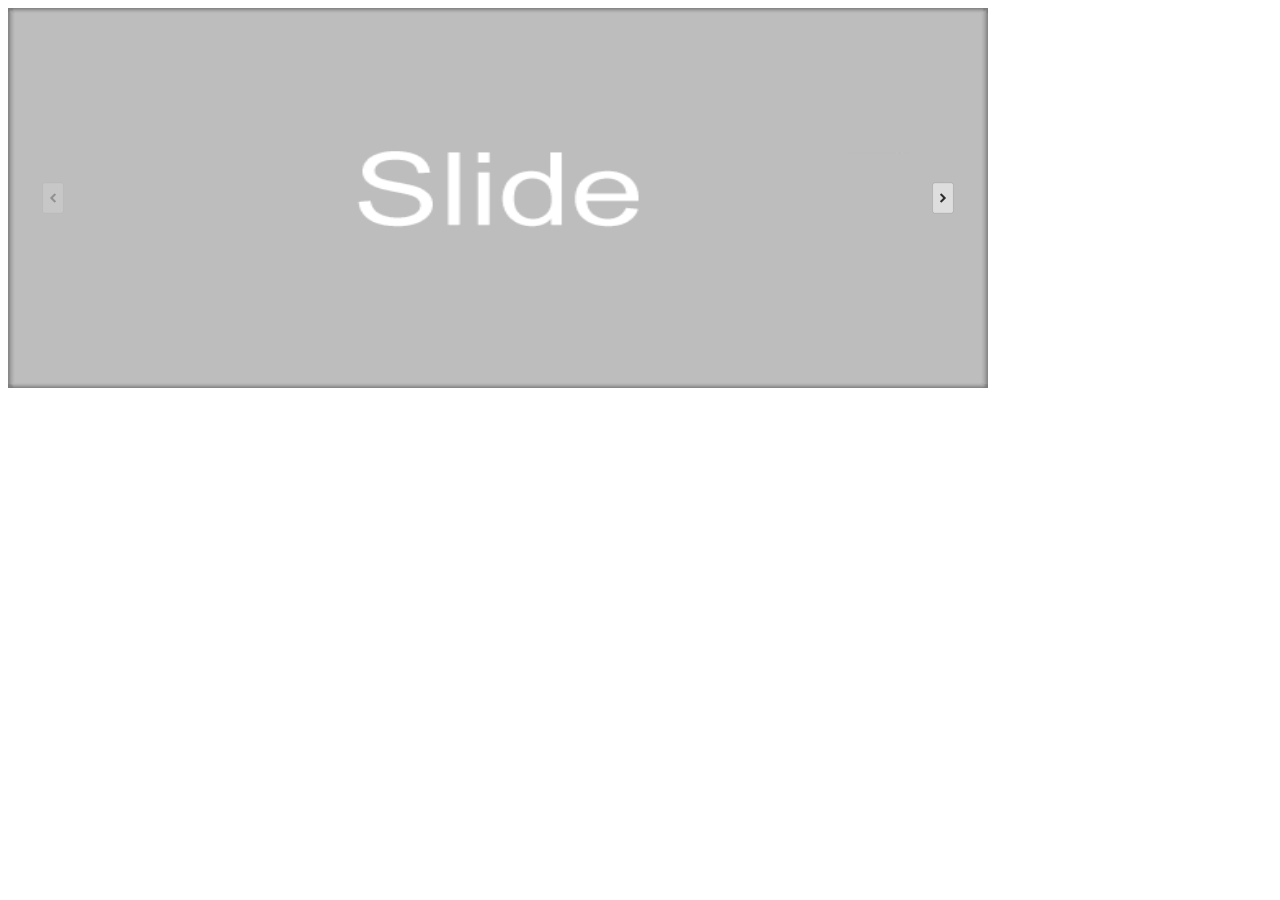
<file: slider/skin/arrow-081.html>
﻿<!DOCTYPE html>
<html>
<head>
    <meta charset="utf-8">
    <meta name="viewport" content="width=device-width, initial-scale=1.0">
    <title>Arrow Navigator Skin 081 - Jssor Slider</title>
</head>
<body style="font-family:Arial, Verdana;background-color:#fff;">
    <script src="../js/jssor.slider.min.js" type="text/javascript"></script>
    <script>
        init_jssor_slider1 = function (containerId) {

            var options = {
                $Loop: 0,
                $DragOrientation: 3,                        //[Optional] Orientation to drag slide, 0 no drag, 1 horizental, 2 vertical, 3 either, default value is 1 (Note that the $DragOrientation should be the same as $PlayOrientation when $Cols is greater than 1, or parking position is not 0)
                $SlideDuration: 500,                        //[Optional] Specifies default duration (swipe) for slide in milliseconds, default value is 500

                $ArrowNavigatorOptions: {                   //[Optional] Options to specify and enable arrow navigator or not
                    $Class: $JssorArrowNavigator$,          //[Requried] Class to create arrow navigator instance
                    $ChanceToShow: 2,                       //[Required] 0 Never, 1 Mouse Over, 2 Always
                    $AutoCenter: 2,                         //[Optional] Auto center arrows in parent container, 0 No, 1 Horizontal, 2 Vertical, 3 Both, default value is 0
                    $Steps: 1                               //[Optional] Steps to go for each navigation request, default value is 1
                }
            };

            var jssor_slider1 = new $JssorSlider$(containerId, options);
        };
    </script>

    <!--#region Jssor Slider Begin -->
    
    <div id="slider1_container" style="position: relative; width: 980px; height: 380px; overflow: hidden;">
 
        <!-- Slides Container --> 
        <div u="slides" style="position: absolute; left: 0px; top: 0px; width: 980px; height: 380px;
            overflow: hidden;">
            <div><img u="image" src="img/slide.png" /></div>
            <div><img u="image" src="img/slide.png" /></div>
            <div><img u="image" src="img/slide.png" /></div>
            <div><img u="image" src="img/slide.png" /></div>
        </div>

        <!--#region Arrow Navigator Skin Begin -->
        <!-- Help: https://www.jssor.com/development/slider-with-arrow-navigator.html -->
        <style>
            .jssora082 {display:block;position:absolute;cursor:pointer;}
            .jssora082 .c {fill:#fff;fill-opacity:.5;stroke:#000;stroke-width:160;stroke-miterlimit:10;stroke-opacity:0.3;}
            .jssora082 .a {fill:#000;opacity:.8;}
            .jssora082:hover .c {fill-opacity:.3;}
            .jssora082:hover .a {opacity:1;}
            .jssora082.jssora082dn {opacity:.5;}
            .jssora082.jssora082ds {opacity:.3;pointer-events:none;}
        </style>
        <div data-u="arrowleft" class="jssora082" style="width:30px;height:40px;top:0px;left:30px;" data-autocenter="2" data-scale="0.75" data-scale-left="0.75">
            <svg viewBox="2000 0 12000 16000" style="position:absolute;top:0;left:0;width:100%;height:100%;">
                <path class="c" d="M4800,14080h6400c528,0,960-432,960-960V2880c0-528-432-960-960-960H4800c-528,0-960,432-960,960 v10240C3840,13648,4272,14080,4800,14080z"></path>
                <path class="a" d="M6860.8,8102.7l1693.9,1693.9c28.9,28.9,63.2,43.4,102.7,43.4s73.8-14.5,102.7-43.4l379-379 c28.9-28.9,43.4-63.2,43.4-102.7c0-39.6-14.5-73.8-43.4-102.7L7926.9,8000l1212.2-1212.2c28.9-28.9,43.4-63.2,43.4-102.7 c0-39.6-14.5-73.8-43.4-102.7l-379-379c-28.9-28.9-63.2-43.4-102.7-43.4s-73.8,14.5-102.7,43.4L6860.8,7897.3 c-28.9,28.9-43.4,63.2-43.4,102.7S6831.9,8073.8,6860.8,8102.7L6860.8,8102.7z"></path>
            </svg>
        </div>
        <div data-u="arrowright" class="jssora082" style="width:30px;height:40px;top:0px;right:30px;" data-autocenter="2" data-scale="0.75" data-scale-right="0.75">
            <svg viewBox="2000 0 12000 16000" style="position:absolute;top:0;left:0;width:100%;height:100%;">
                <path class="c" d="M11200,14080H4800c-528,0-960-432-960-960V2880c0-528,432-960,960-960h6400 c528,0,960,432,960,960v10240C12160,13648,11728,14080,11200,14080z"></path>
                <path class="a" d="M9139.2,8102.7L7445.3,9796.6c-28.9,28.9-63.2,43.4-102.7,43.4c-39.6,0-73.8-14.5-102.7-43.4 l-379-379c-28.9-28.9-43.4-63.2-43.4-102.7c0-39.6,14.5-73.8,43.4-102.7L8073.1,8000L6860.8,6787.8 c-28.9-28.9-43.4-63.2-43.4-102.7c0-39.6,14.5-73.8,43.4-102.7l379-379c28.9-28.9,63.2-43.4,102.7-43.4 c39.6,0,73.8,14.5,102.7,43.4l1693.9,1693.9c28.9,28.9,43.4,63.2,43.4,102.7S9168.1,8073.8,9139.2,8102.7L9139.2,8102.7z"></path>
            </svg>
        </div>
        <!--#endregion Arrow Navigator Skin End -->

        <!-- Trigger -->
        <script>
            init_jssor_slider1("slider1_container");
        </script>
    </div>
    <!--#endregion Jssor Slider End -->
</body>
</html>
</file>
